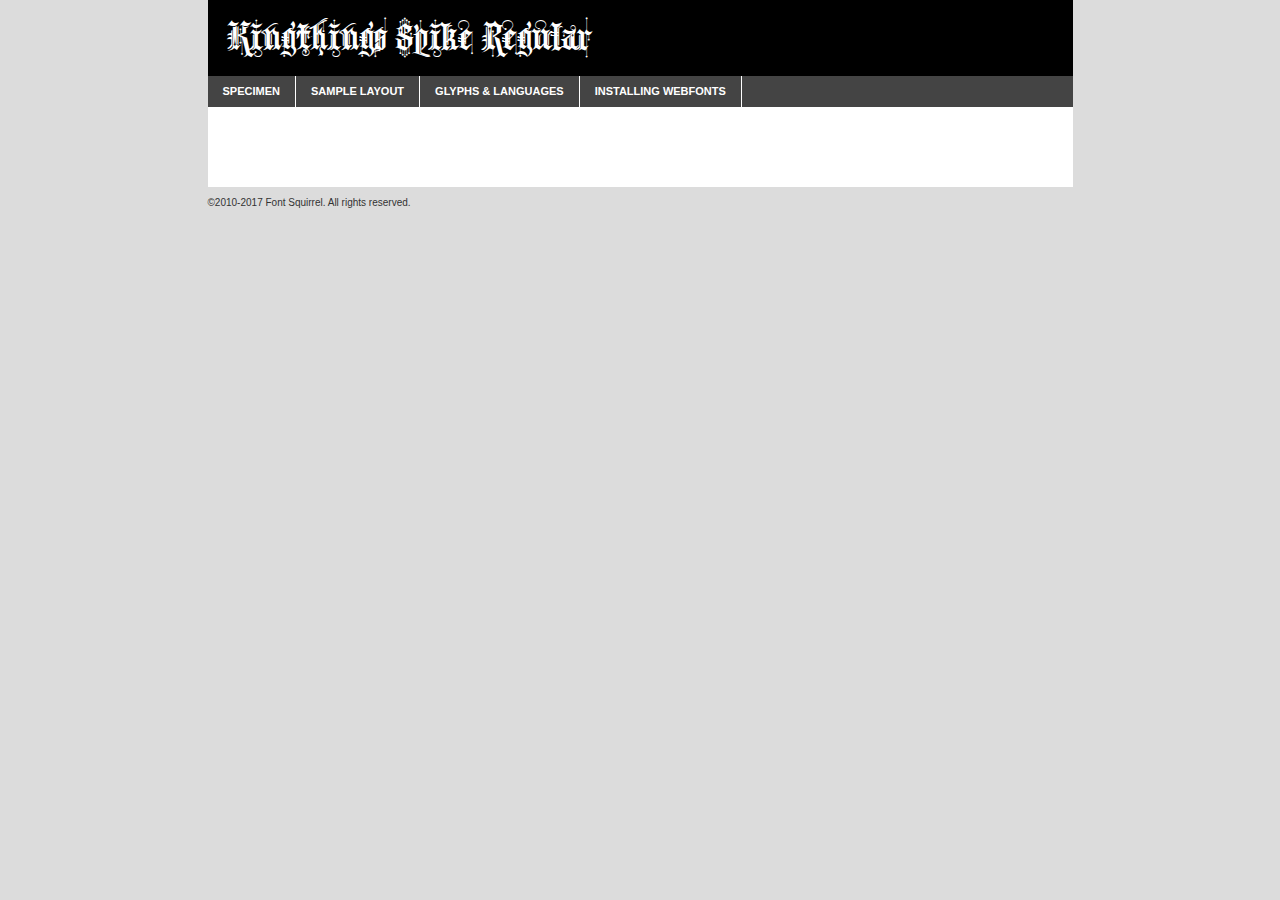
<file: webfontkit-20200526-141111/cotc-demo.html>
<!DOCTYPE html PUBLIC "-//W3C//DTD XHTML 1.0 Transitional//EN"
	"http://www.w3.org/TR/xhtml1/DTD/xhtml1-transitional.dtd">

<html xmlns="http://www.w3.org/1999/xhtml" xml:lang="en" lang="en">
<head>
	<meta http-equiv="Content-Type" content="text/html; charset=utf-8" />
	<script src="http://ajax.googleapis.com/ajax/libs/jquery/1.7.2/jquery.min.js" type="text/javascript" charset="utf-8"></script>
	<script type="text/javascript">
	(function($){$.fn.easyTabs=function(option){var param=jQuery.extend({fadeSpeed:"fast",defaultContent:1,activeClass:'active'},option);$(this).each(function(){var thisId="#"+this.id;if(param.defaultContent==''){param.defaultContent=1;}
	if(typeof param.defaultContent=="number")
	{var defaultTab=$(thisId+" .tabs li:eq("+(param.defaultContent-1)+") a").attr('href').substr(1);}else{var defaultTab=param.defaultContent;}
	$(thisId+" .tabs li a").each(function(){var tabToHide=$(this).attr('href').substr(1);$("#"+tabToHide).addClass('easytabs-tab-content');});hideAll();changeContent(defaultTab);function hideAll(){$(thisId+" .easytabs-tab-content").hide();}
	function changeContent(tabId){hideAll();$(thisId+" .tabs li").removeClass(param.activeClass);$(thisId+" .tabs li a[href=#"+tabId+"]").closest('li').addClass(param.activeClass);if(param.fadeSpeed!="none")
	{$(thisId+" #"+tabId).fadeIn(param.fadeSpeed);}else{$(thisId+" #"+tabId).show();}}
	$(thisId+" .tabs li").click(function(){var tabId=$(this).find('a').attr('href').substr(1);changeContent(tabId);return false;});});}})(jQuery);
	</script>
	<link rel="stylesheet" href="specimen_files/specimen_stylesheet.css" type="text/css" charset="utf-8" />
	<link rel="stylesheet" href="stylesheet.css" type="text/css" charset="utf-8" />

	<style type="text/css">
					body{
				font-family: 'kingthings_spikeregular';
							}
		</style>

	<title>Kingthings Spike Regular Specimen</title>
	
	
	<script type="text/javascript" charset="utf-8">
		$(document).ready(function() {
			$('#container').easyTabs({defaultContent:1});
		});
	</script>
</head>

<body>
<div id="container">
	<div id="header">
		Kingthings Spike Regular	</div>
	<ul class="tabs">
		<li><a href="#specimen">Specimen</a></li>
		<li><a href="#layout">Sample Layout</a></li>
				<li><a href="#glyphs">Glyphs &amp; Languages</a></li>
		<li><a href="#installing">Installing Webfonts</a></li>
		
	</ul>
	
	<div id="main_content">

		
			<div id="specimen">
		
				<div class="section">
					<div class="grid12 firstcol">
						<div class="huge">AaBb</div>
					</div>
				</div>
		
				<div class="section">
					<div class="glyph_range">A&#x200B;B&#x200b;C&#x200b;D&#x200b;E&#x200b;F&#x200b;G&#x200b;H&#x200b;I&#x200b;J&#x200b;K&#x200b;L&#x200b;M&#x200b;N&#x200b;O&#x200b;P&#x200b;Q&#x200b;R&#x200b;S&#x200b;T&#x200b;U&#x200b;V&#x200b;W&#x200b;X&#x200b;Y&#x200b;Z&#x200b;a&#x200b;b&#x200b;c&#x200b;d&#x200b;e&#x200b;f&#x200b;g&#x200b;h&#x200b;i&#x200b;j&#x200b;k&#x200b;l&#x200b;m&#x200b;n&#x200b;o&#x200b;p&#x200b;q&#x200b;r&#x200b;s&#x200b;t&#x200b;u&#x200b;v&#x200b;w&#x200b;x&#x200b;y&#x200b;z&#x200b;1&#x200b;2&#x200b;3&#x200b;4&#x200b;5&#x200b;6&#x200b;7&#x200b;8&#x200b;9&#x200b;0&#x200b;&amp;&#x200b;.&#x200b;,&#x200b;?&#x200b;!&#x200b;&#64;&#x200b;(&#x200b;)&#x200b;#&#x200b;$&#x200b;%&#x200b;*&#x200b;+&#x200b;-&#x200b;=&#x200b;:&#x200b;;</div>
				</div>
				<div class="section">
					<div class="grid12 firstcol">
						<table class="sample_table">
							<tr><td>10</td><td class="size10">abcdefghijklmnopqrstuvwxyzABCDEFGHIJKLMNOPQRSTUVWXYZ0123456789abcdefghijklmnopqrstuvwxyzABCDEFGHIJKLMNOPQRSTUVWXYZ0123456789abcdefghijklmnopqrstuvwxyzABCDEFGHIJKLMNOPQRSTUVWXYZ</td></tr>
							<tr><td>11</td><td class="size11">abcdefghijklmnopqrstuvwxyzABCDEFGHIJKLMNOPQRSTUVWXYZ0123456789abcdefghijklmnopqrstuvwxyzABCDEFGHIJKLMNOPQRSTUVWXYZ0123456789abcdefghijklmnopqrstuvwxyzABCDEFGHIJKLMNOPQRSTUVWXYZ</td></tr>
							<tr><td>12</td><td class="size12">abcdefghijklmnopqrstuvwxyzABCDEFGHIJKLMNOPQRSTUVWXYZ0123456789abcdefghijklmnopqrstuvwxyzABCDEFGHIJKLMNOPQRSTUVWXYZ0123456789abcdefghijklmnopqrstuvwxyzABCDEFGHIJKLMNOPQRSTUVWXYZ</td></tr>
							<tr><td>13</td><td class="size13">abcdefghijklmnopqrstuvwxyzABCDEFGHIJKLMNOPQRSTUVWXYZ0123456789abcdefghijklmnopqrstuvwxyzABCDEFGHIJKLMNOPQRSTUVWXYZ0123456789abcdefghijklmnopqrstuvwxyzABCDEFGHIJKLMNOPQRSTUVWXYZ</td></tr>
							<tr><td>14</td><td class="size14">abcdefghijklmnopqrstuvwxyzABCDEFGHIJKLMNOPQRSTUVWXYZ0123456789abcdefghijklmnopqrstuvwxyzABCDEFGHIJKLMNOPQRSTUVWXYZ0123456789abcdefghijklmnopqrstuvwxyzABCDEFGHIJKLMNOPQRSTUVWXYZ</td></tr>
							<tr><td>16</td><td class="size16">abcdefghijklmnopqrstuvwxyzABCDEFGHIJKLMNOPQRSTUVWXYZ0123456789abcdefghijklmnopqrstuvwxyzABCDEFGHIJKLMNOPQRSTUVWXYZ</td></tr>
							<tr><td>18</td><td class="size18">abcdefghijklmnopqrstuvwxyzABCDEFGHIJKLMNOPQRSTUVWXYZ0123456789abcdefghijklmnopqrstuvwxyzABCDEFGHIJKLMNOPQRSTUVWXYZ</td></tr>
							<tr><td>20</td><td class="size20">abcdefghijklmnopqrstuvwxyzABCDEFGHIJKLMNOPQRSTUVWXYZ0123456789abcdefghijklmnopqrstuvwxyzABCDEFGHIJKLMNOPQRSTUVWXYZ</td></tr>
							<tr><td>24</td><td class="size24">abcdefghijklmnopqrstuvwxyzABCDEFGHIJKLMNOPQRSTUVWXYZ0123456789abcdefghijklmnopqrstuvwxyzABCDEFGHIJKLMNOPQRSTUVWXYZ</td></tr>
							<tr><td>30</td><td class="size30">abcdefghijklmnopqrstuvwxyzABCDEFGHIJKLMNOPQRSTUVWXYZ0123456789abcdefghijklmnopqrstuvwxyzABCDEFGHIJKLMNOPQRSTUVWXYZ</td></tr>
							<tr><td>36</td><td class="size36">abcdefghijklmnopqrstuvwxyzABCDEFGHIJKLMNOPQRSTUVWXYZ0123456789abcdefghijklmnopqrstuvwxyzABCDEFGHIJKLMNOPQRSTUVWXYZ</td></tr>
							<tr><td>48</td><td class="size48">abcdefghijklmnopqrstuvwxyzABCDEFGHIJKLMNOPQRSTUVWXYZ0123456789abcdefghijklmnopqrstuvwxyzABCDEFGHIJKLMNOPQRSTUVWXYZ</td></tr>
							<tr><td>60</td><td class="size60">abcdefghijklmnopqrstuvwxyzABCDEFGHIJKLMNOPQRSTUVWXYZ0123456789abcdefghijklmnopqrstuvwxyzABCDEFGHIJKLMNOPQRSTUVWXYZ</td></tr>
							<tr><td>72</td><td class="size72">abcdefghijklmnopqrstuvwxyzABCDEFGHIJKLMNOPQRSTUVWXYZ0123456789abcdefghijklmnopqrstuvwxyzABCDEFGHIJKLMNOPQRSTUVWXYZ</td></tr>
							<tr><td>90</td><td class="size90">abcdefghijklmnopqrstuvwxyzABCDEFGHIJKLMNOPQRSTUVWXYZ0123456789abcdefghijklmnopqrstuvwxyzABCDEFGHIJKLMNOPQRSTUVWXYZ</td></tr>
						</table>
				
					</div>
			
				</div>
		
		
		
								<div class="section" id="bodycomparison">


										<div id="xheight">
				<div class="fontbody">&#x25FC;&#x25FC;&#x25FC;&#x25FC;&#x25FC;&#x25FC;&#x25FC;&#x25FC;&#x25FC;&#x25FC;&#x25FC;&#x25FC;&#x25FC;&#x25FC;&#x25FC;&#x25FC;&#x25FC;&#x25FC;&#x25FC;&#x25FC;&#x25FC;&#x25FC;&#x25FC;&#x25FC;&#x25FC;&#x25FC;&#x25FC;&#x25FC;&#x25FC;&#x25FC;&#x25FC;&#x25FC;&#x25FC;&#x25FC;&#x25FC;&#x25FC;&#x25FC;&#x25FC;&#x25FC;&#x25FC;&#x25FC;&#x25FC;&#x25FC;&#x25FC;&#x25FC;&#x25FC;&#x25FC;&#x25FC;&#x25FC;&#x25FC;&#x25FC;&#x25FC;&#x25FC;&#x25FC;&#x25FC;&#x25FC;&#x25FC;&#x25FC;&#x25FC;&#x25FC;&#x25FC;&#x25FC;&#x25FC;&#x25FC;&#x25FC;&#x25FC;&#x25FC;&#x25FC;&#x25FC;&#x25FC;&#x25FC;&#x25FC;&#x25FC;&#x25FC;&#x25FC;&#x25FC;&#x25FC;&#x25FC;&#x25FC;&#x25FC;&#x25FC;&#x25FC;&#x25FC;&#x25FC;&#x25FC;&#x25FC;&#x25FC;&#x25FC;&#x25FC;&#x25FC;&#x25FC;&#x25FC;&#x25FC;&#x25FC;&#x25FC;&#x25FC;&#x25FC;&#x25FC;&#x25FC;body</div><div class="arialbody">body</div><div class="verdanabody">body</div><div class="georgiabody">body</div></div>
										<div class="fontbody" style="z-index:1">
											body<span>Kingthings Spike Regular</span>
										</div>
										<div class="arialbody" style="z-index:1">
											body<span>Arial</span>
										</div>
										<div class="verdanabody" style="z-index:1">
											body<span>Verdana</span>
										</div>
										<div class="georgiabody" style="z-index:1">
											body<span>Georgia</span>
										</div>



								</div>
		
		
				<div class="section psample psample_row1" id="">
					
					<div class="grid2 firstcol">
						<p class="size10"><span>10.</span>Aenean lacinia bibendum nulla sed consectetur. Fusce dapibus, tellus ac cursus commodo, tortor mauris condimentum nibh, ut fermentum massa justo sit amet risus. Nullam id dolor id nibh ultricies vehicula ut id elit. Cum sociis natoque penatibus et magnis dis parturient montes, nascetur ridiculus mus. Nulla vitae elit libero, a pharetra augue.</p>
			
					</div>
					<div class="grid3">
						<p class="size11"><span>11.</span>Aenean lacinia bibendum nulla sed consectetur. Fusce dapibus, tellus ac cursus commodo, tortor mauris condimentum nibh, ut fermentum massa justo sit amet risus. Nullam id dolor id nibh ultricies vehicula ut id elit. Cum sociis natoque penatibus et magnis dis parturient montes, nascetur ridiculus mus. Nulla vitae elit libero, a pharetra augue.</p>
			
					</div>
					<div class="grid3">
						<p class="size12"><span>12.</span>Aenean lacinia bibendum nulla sed consectetur. Fusce dapibus, tellus ac cursus commodo, tortor mauris condimentum nibh, ut fermentum massa justo sit amet risus. Nullam id dolor id nibh ultricies vehicula ut id elit. Cum sociis natoque penatibus et magnis dis parturient montes, nascetur ridiculus mus. Nulla vitae elit libero, a pharetra augue.</p>
			
					</div>
					<div class="grid4">
						<p class="size13"><span>13.</span>Aenean lacinia bibendum nulla sed consectetur. Fusce dapibus, tellus ac cursus commodo, tortor mauris condimentum nibh, ut fermentum massa justo sit amet risus. Nullam id dolor id nibh ultricies vehicula ut id elit. Cum sociis natoque penatibus et magnis dis parturient montes, nascetur ridiculus mus. Nulla vitae elit libero, a pharetra augue.</p>
			
					</div>
					<div class="white_blend"></div>
					
				</div>
				<div class="section psample psample_row2" id="">
					<div class="grid3 firstcol">
						<p class="size14"><span>14.</span>Aenean lacinia bibendum nulla sed consectetur. Fusce dapibus, tellus ac cursus commodo, tortor mauris condimentum nibh, ut fermentum massa justo sit amet risus. Nullam id dolor id nibh ultricies vehicula ut id elit. Cum sociis natoque penatibus et magnis dis parturient montes, nascetur ridiculus mus. Nulla vitae elit libero, a pharetra augue.</p>
			
					</div>
					<div class="grid4">
						<p class="size16"><span>16.</span>Aenean lacinia bibendum nulla sed consectetur. Fusce dapibus, tellus ac cursus commodo, tortor mauris condimentum nibh, ut fermentum massa justo sit amet risus. Nullam id dolor id nibh ultricies vehicula ut id elit. Cum sociis natoque penatibus et magnis dis parturient montes, nascetur ridiculus mus. Nulla vitae elit libero, a pharetra augue.</p>
			
					</div>
					<div class="grid5">
						<p class="size18"><span>18.</span>Aenean lacinia bibendum nulla sed consectetur. Fusce dapibus, tellus ac cursus commodo, tortor mauris condimentum nibh, ut fermentum massa justo sit amet risus. Nullam id dolor id nibh ultricies vehicula ut id elit. Cum sociis natoque penatibus et magnis dis parturient montes, nascetur ridiculus mus. Nulla vitae elit libero, a pharetra augue.</p>
			
					</div>

					<div class="white_blend"></div>

				</div>
				
				<div class="section psample psample_row3" id="">
					<div class="grid5 firstcol">
						<p class="size20"><span>20.</span>Aenean lacinia bibendum nulla sed consectetur. Fusce dapibus, tellus ac cursus commodo, tortor mauris condimentum nibh, ut fermentum massa justo sit amet risus. Nullam id dolor id nibh ultricies vehicula ut id elit. Cum sociis natoque penatibus et magnis dis parturient montes, nascetur ridiculus mus. Nulla vitae elit libero, a pharetra augue.</p>
					</div>
					<div class="grid7">
						<p class="size24"><span>24.</span>Aenean lacinia bibendum nulla sed consectetur. Fusce dapibus, tellus ac cursus commodo, tortor mauris condimentum nibh, ut fermentum massa justo sit amet risus. Nullam id dolor id nibh ultricies vehicula ut id elit. Cum sociis natoque penatibus et magnis dis parturient montes, nascetur ridiculus mus. Nulla vitae elit libero, a pharetra augue.</p>
					</div>
					
					<div class="white_blend"></div>
					
				</div>
				
				<div class="section psample psample_row4" id="">
					<div class="grid12 firstcol">
						<p class="size30"><span>30.</span>Aenean lacinia bibendum nulla sed consectetur. Fusce dapibus, tellus ac cursus commodo, tortor mauris condimentum nibh, ut fermentum massa justo sit amet risus. Nullam id dolor id nibh ultricies vehicula ut id elit. Cum sociis natoque penatibus et magnis dis parturient montes, nascetur ridiculus mus. Nulla vitae elit libero, a pharetra augue.</p>
					</div>
					<div class="white_blend"></div>
					
				</div>
				
				
				
				<div class="section psample psample_row1 fullreverse">
					<div class="grid2 firstcol">
						<p class="size10"><span>10.</span>Aenean lacinia bibendum nulla sed consectetur. Fusce dapibus, tellus ac cursus commodo, tortor mauris condimentum nibh, ut fermentum massa justo sit amet risus. Nullam id dolor id nibh ultricies vehicula ut id elit. Cum sociis natoque penatibus et magnis dis parturient montes, nascetur ridiculus mus. Nulla vitae elit libero, a pharetra augue.</p>
			
					</div>
					<div class="grid3">
						<p class="size11"><span>11.</span>Aenean lacinia bibendum nulla sed consectetur. Fusce dapibus, tellus ac cursus commodo, tortor mauris condimentum nibh, ut fermentum massa justo sit amet risus. Nullam id dolor id nibh ultricies vehicula ut id elit. Cum sociis natoque penatibus et magnis dis parturient montes, nascetur ridiculus mus. Nulla vitae elit libero, a pharetra augue.</p>
			
					</div>
					<div class="grid3">
						<p class="size12"><span>12.</span>Aenean lacinia bibendum nulla sed consectetur. Fusce dapibus, tellus ac cursus commodo, tortor mauris condimentum nibh, ut fermentum massa justo sit amet risus. Nullam id dolor id nibh ultricies vehicula ut id elit. Cum sociis natoque penatibus et magnis dis parturient montes, nascetur ridiculus mus. Nulla vitae elit libero, a pharetra augue.</p>
			
					</div>
					<div class="grid4">
						<p class="size13"><span>13.</span>Aenean lacinia bibendum nulla sed consectetur. Fusce dapibus, tellus ac cursus commodo, tortor mauris condimentum nibh, ut fermentum massa justo sit amet risus. Nullam id dolor id nibh ultricies vehicula ut id elit. Cum sociis natoque penatibus et magnis dis parturient montes, nascetur ridiculus mus. Nulla vitae elit libero, a pharetra augue.</p>
			
					</div>
					<div class="black_blend"></div>
					
				</div>
				
				<div class="section psample psample_row2 fullreverse">
					<div class="grid3 firstcol">
						<p class="size14"><span>14.</span>Aenean lacinia bibendum nulla sed consectetur. Fusce dapibus, tellus ac cursus commodo, tortor mauris condimentum nibh, ut fermentum massa justo sit amet risus. Nullam id dolor id nibh ultricies vehicula ut id elit. Cum sociis natoque penatibus et magnis dis parturient montes, nascetur ridiculus mus. Nulla vitae elit libero, a pharetra augue.</p>
			
					</div>
					<div class="grid4">
						<p class="size16"><span>16.</span>Aenean lacinia bibendum nulla sed consectetur. Fusce dapibus, tellus ac cursus commodo, tortor mauris condimentum nibh, ut fermentum massa justo sit amet risus. Nullam id dolor id nibh ultricies vehicula ut id elit. Cum sociis natoque penatibus et magnis dis parturient montes, nascetur ridiculus mus. Nulla vitae elit libero, a pharetra augue.</p>
			
					</div>
					<div class="grid5">
						<p class="size18"><span>18.</span>Aenean lacinia bibendum nulla sed consectetur. Fusce dapibus, tellus ac cursus commodo, tortor mauris condimentum nibh, ut fermentum massa justo sit amet risus. Nullam id dolor id nibh ultricies vehicula ut id elit. Cum sociis natoque penatibus et magnis dis parturient montes, nascetur ridiculus mus. Nulla vitae elit libero, a pharetra augue.</p>
			
					</div>
					<div class="black_blend"></div>

				</div>
				
				<div class="section psample fullreverse psample_row3" id="">
					<div class="grid5 firstcol">
						<p class="size20"><span>20.</span>Aenean lacinia bibendum nulla sed consectetur. Fusce dapibus, tellus ac cursus commodo, tortor mauris condimentum nibh, ut fermentum massa justo sit amet risus. Nullam id dolor id nibh ultricies vehicula ut id elit. Cum sociis natoque penatibus et magnis dis parturient montes, nascetur ridiculus mus. Nulla vitae elit libero, a pharetra augue.</p>
					</div>
					<div class="grid7">
						<p class="size24"><span>24.</span>Aenean lacinia bibendum nulla sed consectetur. Fusce dapibus, tellus ac cursus commodo, tortor mauris condimentum nibh, ut fermentum massa justo sit amet risus. Nullam id dolor id nibh ultricies vehicula ut id elit. Cum sociis natoque penatibus et magnis dis parturient montes, nascetur ridiculus mus. Nulla vitae elit libero, a pharetra augue.</p>
					</div>
					
					<div class="black_blend"></div>
					
				</div>
				
				<div class="section psample fullreverse psample_row4" id="" style="border-bottom: 20px #000 solid;">
					<div class="grid12 firstcol">
						<p class="size30"><span>30.</span>Aenean lacinia bibendum nulla sed consectetur. Fusce dapibus, tellus ac cursus commodo, tortor mauris condimentum nibh, ut fermentum massa justo sit amet risus. Nullam id dolor id nibh ultricies vehicula ut id elit. Cum sociis natoque penatibus et magnis dis parturient montes, nascetur ridiculus mus. Nulla vitae elit libero, a pharetra augue.</p>
					</div>
					<div class="black_blend"></div>
					
				</div>
				
				
				
				
			</div>
			
			<div id="layout">
				
				<div class="section">
					
					<div class="grid12 firstcol">
						<h1>Lorem Ipsum Dolor</h1>
						<h2>Etiam porta sem malesuada magna mollis euismod</h2>
						
						<p class="byline">By <a href="#link">Aenean Lacinia</a></p>
					</div>
				</div>
				<div class="section">
					<div class="grid8 firstcol">
						<p class="large">Donec sed odio dui. Morbi leo risus, porta ac consectetur ac, vestibulum at eros. Fusce dapibus, tellus ac cursus commodo, tortor mauris condimentum nibh, ut fermentum massa justo sit amet risus. </p>

						
						<h3>Pellentesque ornare sem</h3>

						<p>Maecenas sed diam eget risus varius blandit sit amet non magna. Maecenas faucibus mollis interdum. Donec ullamcorper nulla non metus auctor fringilla. Nullam id dolor id nibh ultricies vehicula ut id elit. Nullam id dolor id nibh ultricies vehicula ut id elit. </p>

						<p>Aenean eu leo quam. Pellentesque ornare sem lacinia quam venenatis vestibulum. Lorem ipsum dolor sit amet, consectetur adipiscing elit. Cum sociis natoque penatibus et magnis dis parturient montes, nascetur ridiculus mus. </p>

						<p>Nulla vitae elit libero, a pharetra augue. Praesent commodo cursus magna, vel scelerisque nisl consectetur et. Aenean lacinia bibendum nulla sed consectetur. </p>

						<p>Nullam quis risus eget urna mollis ornare vel eu leo. Nullam quis risus eget urna mollis ornare vel eu leo. Maecenas sed diam eget risus varius blandit sit amet non magna. Donec ullamcorper nulla non metus auctor fringilla. </p>

						<h3>Cras mattis consectetur</h3>

						<p>Aenean eu leo quam. Pellentesque ornare sem lacinia quam venenatis vestibulum. Aenean lacinia bibendum nulla sed consectetur. Integer posuere erat a ante venenatis dapibus posuere velit aliquet. Cras mattis consectetur purus sit amet fermentum. </p>

						<p>Nullam id dolor id nibh ultricies vehicula ut id elit. Nullam quis risus eget urna mollis ornare vel eu leo. Cras mattis consectetur purus sit amet fermentum.</p>
					</div>
					
					<div class="grid4 sidebar">
						
						<div class="box reverse">
							<p class="last">Nullam quis risus eget urna mollis ornare vel eu leo. Donec ullamcorper nulla non metus auctor fringilla. Cras mattis consectetur purus sit amet fermentum. Sed posuere consectetur est at lobortis. Lorem ipsum dolor sit amet, consectetur adipiscing elit. </p>
						</div>
						
						<p class="caption">Maecenas sed diam eget risus varius.</p>

						<p>Vestibulum id ligula porta felis euismod semper. Integer posuere erat a ante venenatis dapibus posuere velit aliquet. Vestibulum id ligula porta felis euismod semper. Sed posuere consectetur est at lobortis. Maecenas sed diam eget risus varius blandit sit amet non magna. Fusce dapibus, tellus ac cursus commodo, tortor mauris condimentum nibh, ut fermentum massa justo sit amet risus. </p>

					

						<p>Duis mollis, est non commodo luctus, nisi erat porttitor ligula, eget lacinia odio sem nec elit. Aenean lacinia bibendum nulla sed consectetur. Vivamus sagittis lacus vel augue laoreet rutrum faucibus dolor auctor. Aenean lacinia bibendum nulla sed consectetur. Nullam quis risus eget urna mollis ornare vel eu leo. </p>

						<p>Praesent commodo cursus magna, vel scelerisque nisl consectetur et. Donec ullamcorper nulla non metus auctor fringilla. Maecenas faucibus mollis interdum. Fusce dapibus, tellus ac cursus commodo, tortor mauris condimentum nibh, ut fermentum massa justo sit amet risus. </p>

					</div>
				</div>
				
			</div>


			



		<div id="glyphs">
			<div class="section">
				<div class="grid12 firstcol">
			
				<h1>Language Support</h1>
				<p>The subset of Kingthings Spike Regular in this kit supports the following languages:<br />
			
					English, Arrernte, Bislama, Cebuano, Fijian, Gilbertese, Hmong, Ibanag, Iloko_ilokano, Interglossa_glosa, Interlingua, Lojban, Norfolk_pitcairnese, Oromo, Rotokas, Seychelles_creole, Shona, Somali, Southern_ndebele, Swahili, Swati_swazi, Tok_pisin, Warlpiri, Xhosa, Zulu, Latinbasic, Demo				</p>
				<h1>Glyph Chart</h1>
				<p>The subset of Kingthings Spike Regular in this kit includes all the glyphs listed below. Unicode entities are included above each glyph to help you insert individual characters into your layout.</p>
				<div id="glyph_chart">
			
																				 <div><p>&amp;#13;</p>&#13;</div>
																				 <div><p>&amp;#32;</p>&#32;</div>
																				 <div><p>&amp;#33;</p>&#33;</div>
																				 <div><p>&amp;#34;</p>&#34;</div>
																				 <div><p>&amp;#36;</p>&#36;</div>
																				 <div><p>&amp;#37;</p>&#37;</div>
																				 <div><p>&amp;#38;</p>&#38;</div>
																				 <div><p>&amp;#39;</p>&#39;</div>
																				 <div><p>&amp;#40;</p>&#40;</div>
																				 <div><p>&amp;#41;</p>&#41;</div>
																				 <div><p>&amp;#42;</p>&#42;</div>
																				 <div><p>&amp;#43;</p>&#43;</div>
																				 <div><p>&amp;#44;</p>&#44;</div>
																				 <div><p>&amp;#45;</p>&#45;</div>
																				 <div><p>&amp;#46;</p>&#46;</div>
																				 <div><p>&amp;#47;</p>&#47;</div>
																				 <div><p>&amp;#48;</p>&#48;</div>
																				 <div><p>&amp;#49;</p>&#49;</div>
																				 <div><p>&amp;#50;</p>&#50;</div>
																				 <div><p>&amp;#51;</p>&#51;</div>
																				 <div><p>&amp;#52;</p>&#52;</div>
																				 <div><p>&amp;#53;</p>&#53;</div>
																				 <div><p>&amp;#54;</p>&#54;</div>
																				 <div><p>&amp;#55;</p>&#55;</div>
																				 <div><p>&amp;#56;</p>&#56;</div>
																				 <div><p>&amp;#57;</p>&#57;</div>
																				 <div><p>&amp;#58;</p>&#58;</div>
																				 <div><p>&amp;#59;</p>&#59;</div>
																				 <div><p>&amp;#60;</p>&#60;</div>
																				 <div><p>&amp;#61;</p>&#61;</div>
																				 <div><p>&amp;#62;</p>&#62;</div>
																				 <div><p>&amp;#63;</p>&#63;</div>
																				 <div><p>&amp;#64;</p>&#64;</div>
																				 <div><p>&amp;#65;</p>&#65;</div>
																				 <div><p>&amp;#66;</p>&#66;</div>
																				 <div><p>&amp;#67;</p>&#67;</div>
																				 <div><p>&amp;#68;</p>&#68;</div>
																				 <div><p>&amp;#69;</p>&#69;</div>
																				 <div><p>&amp;#70;</p>&#70;</div>
																				 <div><p>&amp;#71;</p>&#71;</div>
																				 <div><p>&amp;#72;</p>&#72;</div>
																				 <div><p>&amp;#73;</p>&#73;</div>
																				 <div><p>&amp;#74;</p>&#74;</div>
																				 <div><p>&amp;#75;</p>&#75;</div>
																				 <div><p>&amp;#76;</p>&#76;</div>
																				 <div><p>&amp;#77;</p>&#77;</div>
																				 <div><p>&amp;#78;</p>&#78;</div>
																				 <div><p>&amp;#79;</p>&#79;</div>
																				 <div><p>&amp;#80;</p>&#80;</div>
																				 <div><p>&amp;#81;</p>&#81;</div>
																				 <div><p>&amp;#82;</p>&#82;</div>
																				 <div><p>&amp;#83;</p>&#83;</div>
																				 <div><p>&amp;#84;</p>&#84;</div>
																				 <div><p>&amp;#85;</p>&#85;</div>
																				 <div><p>&amp;#86;</p>&#86;</div>
																				 <div><p>&amp;#87;</p>&#87;</div>
																				 <div><p>&amp;#88;</p>&#88;</div>
																				 <div><p>&amp;#89;</p>&#89;</div>
																				 <div><p>&amp;#90;</p>&#90;</div>
																				 <div><p>&amp;#91;</p>&#91;</div>
																				 <div><p>&amp;#92;</p>&#92;</div>
																				 <div><p>&amp;#93;</p>&#93;</div>
																				 <div><p>&amp;#95;</p>&#95;</div>
																				 <div><p>&amp;#97;</p>&#97;</div>
																				 <div><p>&amp;#98;</p>&#98;</div>
																				 <div><p>&amp;#99;</p>&#99;</div>
																				 <div><p>&amp;#100;</p>&#100;</div>
																				 <div><p>&amp;#101;</p>&#101;</div>
																				 <div><p>&amp;#102;</p>&#102;</div>
																				 <div><p>&amp;#103;</p>&#103;</div>
																				 <div><p>&amp;#104;</p>&#104;</div>
																				 <div><p>&amp;#105;</p>&#105;</div>
																				 <div><p>&amp;#106;</p>&#106;</div>
																				 <div><p>&amp;#107;</p>&#107;</div>
																				 <div><p>&amp;#108;</p>&#108;</div>
																				 <div><p>&amp;#109;</p>&#109;</div>
																				 <div><p>&amp;#110;</p>&#110;</div>
																				 <div><p>&amp;#111;</p>&#111;</div>
																				 <div><p>&amp;#112;</p>&#112;</div>
																				 <div><p>&amp;#113;</p>&#113;</div>
																				 <div><p>&amp;#114;</p>&#114;</div>
																				 <div><p>&amp;#115;</p>&#115;</div>
																				 <div><p>&amp;#116;</p>&#116;</div>
																				 <div><p>&amp;#117;</p>&#117;</div>
																				 <div><p>&amp;#118;</p>&#118;</div>
																				 <div><p>&amp;#119;</p>&#119;</div>
																				 <div><p>&amp;#120;</p>&#120;</div>
																				 <div><p>&amp;#121;</p>&#121;</div>
																				 <div><p>&amp;#122;</p>&#122;</div>
																				 <div><p>&amp;#123;</p>&#123;</div>
																				 <div><p>&amp;#125;</p>&#125;</div>
																				 <div><p>&amp;#160;</p>&#160;</div>
																				 <div><p>&amp;#163;</p>&#163;</div>
																				 <div><p>&amp;#173;</p>&#173;</div>
																				 <div><p>&amp;#188;</p>&#188;</div>
																				 <div><p>&amp;#189;</p>&#189;</div>
																				 <div><p>&amp;#190;</p>&#190;</div>
																				 <div><p>&amp;#215;</p>&#215;</div>
																				 <div><p>&amp;#247;</p>&#247;</div>
																				 <div><p>&amp;#8192;</p>&#8192;</div>
																				 <div><p>&amp;#8193;</p>&#8193;</div>
																				 <div><p>&amp;#8194;</p>&#8194;</div>
																				 <div><p>&amp;#8195;</p>&#8195;</div>
																				 <div><p>&amp;#8196;</p>&#8196;</div>
																				 <div><p>&amp;#8197;</p>&#8197;</div>
																				 <div><p>&amp;#8198;</p>&#8198;</div>
																				 <div><p>&amp;#8199;</p>&#8199;</div>
																				 <div><p>&amp;#8200;</p>&#8200;</div>
																				 <div><p>&amp;#8201;</p>&#8201;</div>
																				 <div><p>&amp;#8202;</p>&#8202;</div>
																				 <div><p>&amp;#8208;</p>&#8208;</div>
																				 <div><p>&amp;#8209;</p>&#8209;</div>
																				 <div><p>&amp;#8210;</p>&#8210;</div>
																				 <div><p>&amp;#8211;</p>&#8211;</div>
																				 <div><p>&amp;#8212;</p>&#8212;</div>
																				 <div><p>&amp;#8216;</p>&#8216;</div>
																				 <div><p>&amp;#8217;</p>&#8217;</div>
																				 <div><p>&amp;#8220;</p>&#8220;</div>
																				 <div><p>&amp;#8221;</p>&#8221;</div>
																				 <div><p>&amp;#8226;</p>&#8226;</div>
																				 <div><p>&amp;#8239;</p>&#8239;</div>
																				 <div><p>&amp;#8287;</p>&#8287;</div>
																				 <div><p>&amp;#9724;</p>&#9724;</div>
																																						</div>	
				</div>
		
		
			</div>
		</div>
		
		
		<div id="specs">
			
		</div>
	
		<div id="installing">
			<div class="section">
				<div class="grid7 firstcol">
					<h1>Installing Webfonts</h1>
					
					<p>Webfonts are supported by all major browser platforms but not all in the same way. There are currently four different font formats that must be included in order to target all browsers. This includes TTF, WOFF, EOT and SVG.</p>
					
					<h2>1. Upload your webfonts</h2>
					<p>You must upload your webfont kit to your website. They should be in or near the same directory as your CSS files.</p>
					
					<h2>2. Include the webfont stylesheet</h2>
					<p>A special CSS @font-face declaration helps the various browsers select the appropriate font it needs without causing you a bunch of headaches. Learn more about this syntax by reading the <a href="https://www.fontspring.com/blog/further-hardening-of-the-bulletproof-syntax">Fontspring blog post</a> about it. The code for it is as follows:</p>


<code>
@font-face{ 
	font-family: 'MyWebFont';
	src: url('WebFont.eot');
	src: url('WebFont.eot?#iefix') format('embedded-opentype'),
	     url('WebFont.woff') format('woff'),
	     url('WebFont.ttf') format('truetype'),
	     url('WebFont.svg#webfont') format('svg');
}
</code>

	<p>We've already gone ahead and generated the code for you. All you have to do is link to the stylesheet in your HTML, like this:</p>
	<code>&lt;link rel=&quot;stylesheet&quot; href=&quot;stylesheet.css&quot; type=&quot;text/css&quot; charset=&quot;utf-8&quot; /&gt;</code>

					<h2>3. Modify your own stylesheet</h2>
					<p>To take advantage of your new fonts, you must tell your stylesheet to use them. Look at the original @font-face declaration above and find the property called "font-family." The name linked there will be what you use to reference the font. Prepend that webfont name to the font stack in the "font-family" property, inside the selector you want to change. For example:</p>
<code>p { font-family: 'WebFont', Arial, sans-serif; }</code>

<h2>4. Test</h2>
<p>Getting webfonts to work cross-browser <em>can</em> be tricky. Use the information in the sidebar to help you if you find that fonts aren't loading in a particular browser.</p>
				</div>
				
				<div class="grid5 sidebar">
					<div class="box">
						<h2>Troubleshooting<br />Font-Face Problems</h2>
						<p>Having trouble getting your webfonts to load in your new website? Here are some tips to sort out what might be the problem.</p>

						<h3>Fonts not showing in any browser</h3>

						<p>This sounds like you need to work on the plumbing. You either did not upload the fonts to the correct directory, or you did not link the fonts properly in the CSS. If you've confirmed that all this is correct and you still have a problem, take a look at your .htaccess file and see if requests are getting intercepted.</p>

						<h3>Fonts not loading in iPhone or iPad</h3>

						<p>The most common problem here is that you are serving the fonts from an IIS server. IIS refuses to serve files that have unknown MIME types. If that is the case, you must set the MIME type for SVG to "image/svg+xml" in the server settings. Follow these instructions from Microsoft if you need help.</p>

						<h3>Fonts not loading in Firefox</h3>

						<p>The primary reason for this failure? You are still using a version Firefox older than 3.5. So upgrade already! If that isn't it, then you are very likely serving fonts from a different domain. Firefox requires that all font assets be served from the same domain. Lastly it is possible that you need to add WOFF to your list of MIME types (if you are serving via IIS.)</p>

						<h3>Fonts not loading in IE</h3>

						<p>Are you looking at Internet Explorer on an actual Windows machine or are you cheating by using a service like Adobe BrowserLab? Many of these screenshot services do not render @font-face for IE. Best to test it on a real machine.</p>

						<h3>Fonts not loading in IE9</h3>

						<p>IE9, like Firefox, requires that fonts be served from the same domain as the website. Make sure that is the case.</p>
					</div>
				</div>
			</div>
			
		</div>
	
	</div>
	<div id="footer">
		<p>&copy;2010-2017 Font Squirrel. All rights reserved.</p>
	</div>
</div>
</body>
</html>
</file>
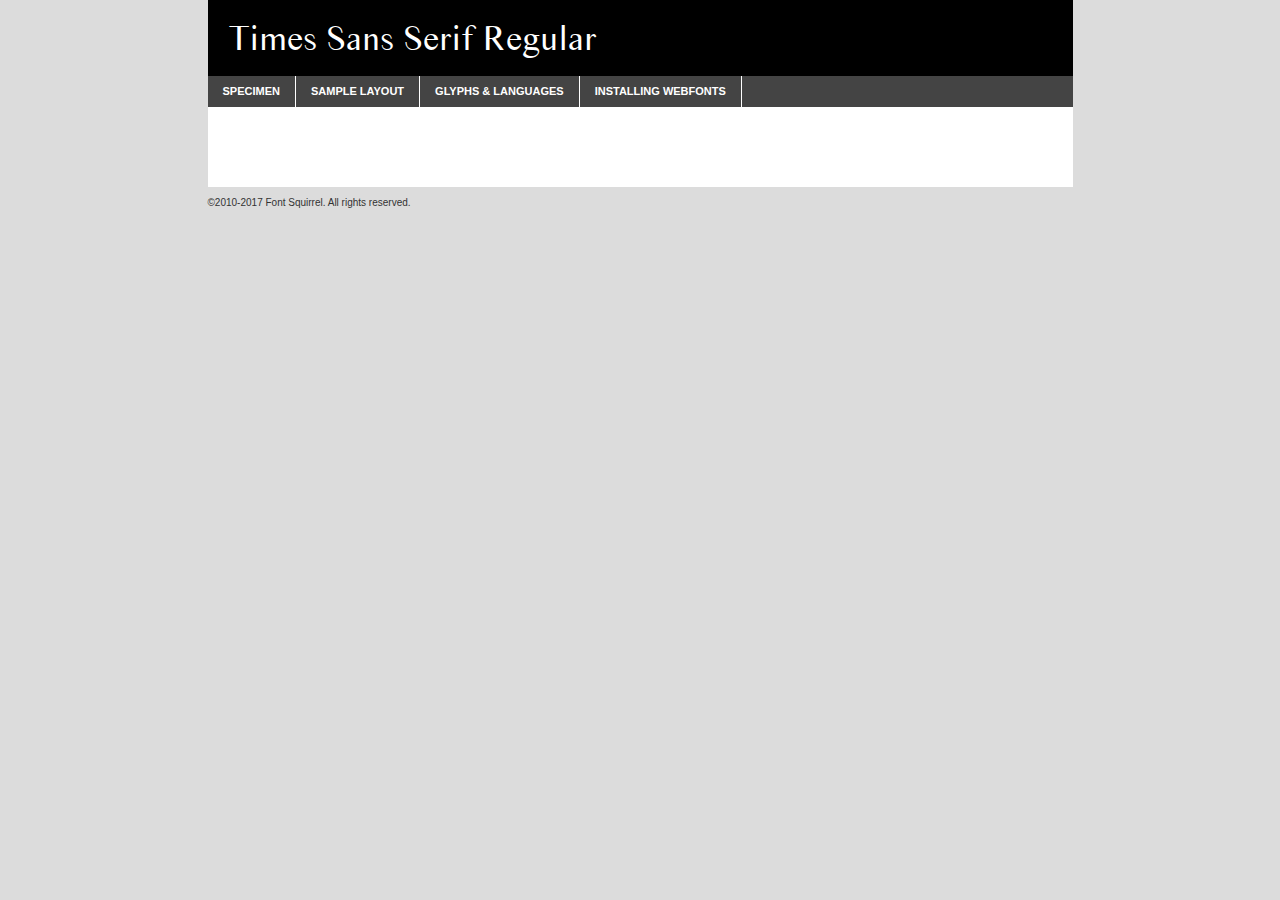
<file: webfontkit-20230806-135721/timess__-demo.html>
<!DOCTYPE html PUBLIC "-//W3C//DTD XHTML 1.0 Transitional//EN"
        "http://www.w3.org/TR/xhtml1/DTD/xhtml1-transitional.dtd">

<html xmlns="http://www.w3.org/1999/xhtml" xml:lang="en" lang="en">
<head>
    <meta http-equiv="Content-Type" content="text/html; charset=utf-8"/>
    <script src="http://ajax.googleapis.com/ajax/libs/jquery/1.7.2/jquery.min.js" type="text/javascript" charset="utf-8"></script>
    <script type="text/javascript">
		(function($) {
			$.fn.easyTabs = function(option) {
				var param = jQuery.extend({ fadeSpeed: 'fast', defaultContent: 1, activeClass: 'active' }, option);
				$(this).each(function() {
					var thisId = '#' + this.id;
					if ( param.defaultContent == '' )
					{
						param.defaultContent = 1;
					}
					if ( typeof param.defaultContent == 'number' )
					{
						var defaultTab = $(thisId + ' .tabs li:eq(' + (param.defaultContent - 1) + ') a').attr('href').substr(1);
					}
					else
					{
						var defaultTab = param.defaultContent;
					}
					$(thisId + ' .tabs li a').each(function() {
						var tabToHide = $(this).attr('href').substr(1);
						$('#' + tabToHide).addClass('easytabs-tab-content');
					});
					hideAll();
					changeContent(defaultTab);

					function hideAll() {$(thisId + ' .easytabs-tab-content').hide();}

					function changeContent(tabId)
					{
						hideAll();
						$(thisId + ' .tabs li').removeClass(param.activeClass);
						$(thisId + ' .tabs li a[href=#' + tabId + ']').closest('li').addClass(param.activeClass);
						if ( param.fadeSpeed != 'none' )
						{
							$(thisId + ' #' + tabId).fadeIn(param.fadeSpeed);
						}
						else
						{
							$(thisId + ' #' + tabId).show();
						}
					}

					$(thisId + ' .tabs li').click(function() {
						var tabId = $(this).find('a').attr('href').substr(1);
						changeContent(tabId);
						return false;
					});
				});
			}
		})(jQuery);
    </script>
    <link rel="stylesheet" href="specimen_files/specimen_stylesheet.css" type="text/css" charset="utf-8"/>
    <link rel="stylesheet" href="stylesheet.css" type="text/css" charset="utf-8"/>

    <style type="text/css">
        		body {
			font-family: 'times_sans_serifregular';
        		}

            </style>

    <title>Times Sans Serif Regular Specimen</title>


    <script type="text/javascript" charset="utf-8">
		$(document).ready(function() {
			$('#container').easyTabs({ defaultContent: 1 });
		});
    </script>
</head>

<body>
<div id="container">
    <div id="header">
		Times Sans Serif Regular    </div>
    <ul class="tabs">
        <li><a href="#specimen">Specimen</a></li>
        <li><a href="#layout">Sample Layout</a></li>
		        <li><a href="#glyphs">Glyphs &amp; Languages</a></li>
        <li><a href="#installing">Installing Webfonts</a></li>

    </ul>

    <div id="main_content">


        <div id="specimen">

            <div class="section">
                <div class="grid12 firstcol">
                    <div class="huge">AaBb</div>
                </div>
            </div>

            <div class="section">
                <div class="glyph_range">A&#x200B;B&#x200b;C&#x200b;D&#x200b;E&#x200b;F&#x200b;G&#x200b;H&#x200b;I&#x200b;J&#x200b;K&#x200b;L&#x200b;M&#x200b;N&#x200b;O&#x200b;P&#x200b;Q&#x200b;R&#x200b;S&#x200b;T&#x200b;U&#x200b;V&#x200b;W&#x200b;X&#x200b;Y&#x200b;Z&#x200b;a&#x200b;b&#x200b;c&#x200b;d&#x200b;e&#x200b;f&#x200b;g&#x200b;h&#x200b;i&#x200b;j&#x200b;k&#x200b;l&#x200b;m&#x200b;n&#x200b;o&#x200b;p&#x200b;q&#x200b;r&#x200b;s&#x200b;t&#x200b;u&#x200b;v&#x200b;w&#x200b;x&#x200b;y&#x200b;z&#x200b;1&#x200b;2&#x200b;3&#x200b;4&#x200b;5&#x200b;6&#x200b;7&#x200b;8&#x200b;9&#x200b;0&#x200b;&amp;&#x200b;.&#x200b;,&#x200b;?&#x200b;!&#x200b;&#64;&#x200b;(&#x200b;)&#x200b;#&#x200b;$&#x200b;%&#x200b;*&#x200b;+&#x200b;-&#x200b;=&#x200b;:&#x200b;;</div>
            </div>
            <div class="section">
                <div class="grid12 firstcol">
                    <table class="sample_table">
                        <tr>
                            <td>10</td>
                            <td class="size10">abcdefghijklmnopqrstuvwxyzABCDEFGHIJKLMNOPQRSTUVWXYZ0123456789abcdefghijklmnopqrstuvwxyzABCDEFGHIJKLMNOPQRSTUVWXYZ0123456789abcdefghijklmnopqrstuvwxyzABCDEFGHIJKLMNOPQRSTUVWXYZ</td>
                        </tr>
                        <tr>
                            <td>11</td>
                            <td class="size11">abcdefghijklmnopqrstuvwxyzABCDEFGHIJKLMNOPQRSTUVWXYZ0123456789abcdefghijklmnopqrstuvwxyzABCDEFGHIJKLMNOPQRSTUVWXYZ0123456789abcdefghijklmnopqrstuvwxyzABCDEFGHIJKLMNOPQRSTUVWXYZ</td>
                        </tr>
                        <tr>
                            <td>12</td>
                            <td class="size12">abcdefghijklmnopqrstuvwxyzABCDEFGHIJKLMNOPQRSTUVWXYZ0123456789abcdefghijklmnopqrstuvwxyzABCDEFGHIJKLMNOPQRSTUVWXYZ0123456789abcdefghijklmnopqrstuvwxyzABCDEFGHIJKLMNOPQRSTUVWXYZ</td>
                        </tr>
                        <tr>
                            <td>13</td>
                            <td class="size13">abcdefghijklmnopqrstuvwxyzABCDEFGHIJKLMNOPQRSTUVWXYZ0123456789abcdefghijklmnopqrstuvwxyzABCDEFGHIJKLMNOPQRSTUVWXYZ0123456789abcdefghijklmnopqrstuvwxyzABCDEFGHIJKLMNOPQRSTUVWXYZ</td>
                        </tr>
                        <tr>
                            <td>14</td>
                            <td class="size14">abcdefghijklmnopqrstuvwxyzABCDEFGHIJKLMNOPQRSTUVWXYZ0123456789abcdefghijklmnopqrstuvwxyzABCDEFGHIJKLMNOPQRSTUVWXYZ0123456789abcdefghijklmnopqrstuvwxyzABCDEFGHIJKLMNOPQRSTUVWXYZ</td>
                        </tr>
                        <tr>
                            <td>16</td>
                            <td class="size16">abcdefghijklmnopqrstuvwxyzABCDEFGHIJKLMNOPQRSTUVWXYZ0123456789abcdefghijklmnopqrstuvwxyzABCDEFGHIJKLMNOPQRSTUVWXYZ</td>
                        </tr>
                        <tr>
                            <td>18</td>
                            <td class="size18">abcdefghijklmnopqrstuvwxyzABCDEFGHIJKLMNOPQRSTUVWXYZ0123456789abcdefghijklmnopqrstuvwxyzABCDEFGHIJKLMNOPQRSTUVWXYZ</td>
                        </tr>
                        <tr>
                            <td>20</td>
                            <td class="size20">abcdefghijklmnopqrstuvwxyzABCDEFGHIJKLMNOPQRSTUVWXYZ0123456789abcdefghijklmnopqrstuvwxyzABCDEFGHIJKLMNOPQRSTUVWXYZ</td>
                        </tr>
                        <tr>
                            <td>24</td>
                            <td class="size24">abcdefghijklmnopqrstuvwxyzABCDEFGHIJKLMNOPQRSTUVWXYZ0123456789abcdefghijklmnopqrstuvwxyzABCDEFGHIJKLMNOPQRSTUVWXYZ</td>
                        </tr>
                        <tr>
                            <td>30</td>
                            <td class="size30">abcdefghijklmnopqrstuvwxyzABCDEFGHIJKLMNOPQRSTUVWXYZ0123456789abcdefghijklmnopqrstuvwxyzABCDEFGHIJKLMNOPQRSTUVWXYZ</td>
                        </tr>
                        <tr>
                            <td>36</td>
                            <td class="size36">abcdefghijklmnopqrstuvwxyzABCDEFGHIJKLMNOPQRSTUVWXYZ0123456789abcdefghijklmnopqrstuvwxyzABCDEFGHIJKLMNOPQRSTUVWXYZ</td>
                        </tr>
                        <tr>
                            <td>48</td>
                            <td class="size48">abcdefghijklmnopqrstuvwxyzABCDEFGHIJKLMNOPQRSTUVWXYZ0123456789abcdefghijklmnopqrstuvwxyzABCDEFGHIJKLMNOPQRSTUVWXYZ</td>
                        </tr>
                        <tr>
                            <td>60</td>
                            <td class="size60">abcdefghijklmnopqrstuvwxyzABCDEFGHIJKLMNOPQRSTUVWXYZ0123456789abcdefghijklmnopqrstuvwxyzABCDEFGHIJKLMNOPQRSTUVWXYZ</td>
                        </tr>
                        <tr>
                            <td>72</td>
                            <td class="size72">abcdefghijklmnopqrstuvwxyzABCDEFGHIJKLMNOPQRSTUVWXYZ0123456789abcdefghijklmnopqrstuvwxyzABCDEFGHIJKLMNOPQRSTUVWXYZ</td>
                        </tr>
                        <tr>
                            <td>90</td>
                            <td class="size90">abcdefghijklmnopqrstuvwxyzABCDEFGHIJKLMNOPQRSTUVWXYZ0123456789abcdefghijklmnopqrstuvwxyzABCDEFGHIJKLMNOPQRSTUVWXYZ</td>
                        </tr>
                    </table>

                </div>

            </div>


            <div class="section" id="bodycomparison">


                <div id="xheight">
                    <div class="fontbody">&#x25FC;&#x25FC;&#x25FC;&#x25FC;&#x25FC;&#x25FC;&#x25FC;&#x25FC;&#x25FC;&#x25FC;&#x25FC;&#x25FC;&#x25FC;&#x25FC;&#x25FC;&#x25FC;&#x25FC;&#x25FC;&#x25FC;&#x25FC;&#x25FC;&#x25FC;&#x25FC;&#x25FC;&#x25FC;&#x25FC;&#x25FC;&#x25FC;&#x25FC;&#x25FC;&#x25FC;&#x25FC;&#x25FC;&#x25FC;&#x25FC;&#x25FC;&#x25FC;&#x25FC;&#x25FC;&#x25FC;&#x25FC;&#x25FC;&#x25FC;&#x25FC;&#x25FC;&#x25FC;&#x25FC;&#x25FC;&#x25FC;&#x25FC;&#x25FC;&#x25FC;&#x25FC;&#x25FC;&#x25FC;&#x25FC;&#x25FC;&#x25FC;&#x25FC;&#x25FC;&#x25FC;&#x25FC;&#x25FC;&#x25FC;&#x25FC;&#x25FC;&#x25FC;&#x25FC;&#x25FC;&#x25FC;&#x25FC;&#x25FC;&#x25FC;&#x25FC;&#x25FC;&#x25FC;&#x25FC;&#x25FC;&#x25FC;&#x25FC;&#x25FC;&#x25FC;&#x25FC;&#x25FC;&#x25FC;&#x25FC;&#x25FC;&#x25FC;&#x25FC;&#x25FC;&#x25FC;&#x25FC;&#x25FC;&#x25FC;&#x25FC;&#x25FC;&#x25FC;&#x25FC;&#x25FC;body</div>
                    <div class="arialbody">body</div>
                    <div class="verdanabody">body</div>
                    <div class="georgiabody">body</div>
                </div>
                <div class="fontbody" style="z-index:1">
                    body<span>Times Sans Serif Regular</span>
                </div>
                <div class="arialbody" style="z-index:1">
                    body<span>Arial</span>
                </div>
                <div class="verdanabody" style="z-index:1">
                    body<span>Verdana</span>
                </div>
                <div class="georgiabody" style="z-index:1">
                    body<span>Georgia</span>
                </div>


            </div>


            <div class="section psample psample_row1" id="">

                <div class="grid2 firstcol">
                    <p class="size10"><span>10.</span>Aenean lacinia bibendum nulla sed consectetur. Fusce dapibus, tellus ac cursus commodo, tortor mauris condimentum nibh, ut fermentum massa justo sit amet risus. Nullam id dolor id nibh ultricies vehicula ut id elit. Cum sociis natoque penatibus et magnis dis parturient montes, nascetur ridiculus mus. Nulla vitae elit libero, a pharetra augue.</p>

                </div>
                <div class="grid3">
                    <p class="size11"><span>11.</span>Aenean lacinia bibendum nulla sed consectetur. Fusce dapibus, tellus ac cursus commodo, tortor mauris condimentum nibh, ut fermentum massa justo sit amet risus. Nullam id dolor id nibh ultricies vehicula ut id elit. Cum sociis natoque penatibus et magnis dis parturient montes, nascetur ridiculus mus. Nulla vitae elit libero, a pharetra augue.</p>

                </div>
                <div class="grid3">
                    <p class="size12"><span>12.</span>Aenean lacinia bibendum nulla sed consectetur. Fusce dapibus, tellus ac cursus commodo, tortor mauris condimentum nibh, ut fermentum massa justo sit amet risus. Nullam id dolor id nibh ultricies vehicula ut id elit. Cum sociis natoque penatibus et magnis dis parturient montes, nascetur ridiculus mus. Nulla vitae elit libero, a pharetra augue.</p>

                </div>
                <div class="grid4">
                    <p class="size13"><span>13.</span>Aenean lacinia bibendum nulla sed consectetur. Fusce dapibus, tellus ac cursus commodo, tortor mauris condimentum nibh, ut fermentum massa justo sit amet risus. Nullam id dolor id nibh ultricies vehicula ut id elit. Cum sociis natoque penatibus et magnis dis parturient montes, nascetur ridiculus mus. Nulla vitae elit libero, a pharetra augue.</p>

                </div>
                <div class="white_blend"></div>

            </div>
            <div class="section psample psample_row2" id="">
                <div class="grid3 firstcol">
                    <p class="size14"><span>14.</span>Aenean lacinia bibendum nulla sed consectetur. Fusce dapibus, tellus ac cursus commodo, tortor mauris condimentum nibh, ut fermentum massa justo sit amet risus. Nullam id dolor id nibh ultricies vehicula ut id elit. Cum sociis natoque penatibus et magnis dis parturient montes, nascetur ridiculus mus. Nulla vitae elit libero, a pharetra augue.</p>

                </div>
                <div class="grid4">
                    <p class="size16"><span>16.</span>Aenean lacinia bibendum nulla sed consectetur. Fusce dapibus, tellus ac cursus commodo, tortor mauris condimentum nibh, ut fermentum massa justo sit amet risus. Nullam id dolor id nibh ultricies vehicula ut id elit. Cum sociis natoque penatibus et magnis dis parturient montes, nascetur ridiculus mus. Nulla vitae elit libero, a pharetra augue.</p>

                </div>
                <div class="grid5">
                    <p class="size18"><span>18.</span>Aenean lacinia bibendum nulla sed consectetur. Fusce dapibus, tellus ac cursus commodo, tortor mauris condimentum nibh, ut fermentum massa justo sit amet risus. Nullam id dolor id nibh ultricies vehicula ut id elit. Cum sociis natoque penatibus et magnis dis parturient montes, nascetur ridiculus mus. Nulla vitae elit libero, a pharetra augue.</p>

                </div>

                <div class="white_blend"></div>

            </div>

            <div class="section psample psample_row3" id="">
                <div class="grid5 firstcol">
                    <p class="size20"><span>20.</span>Aenean lacinia bibendum nulla sed consectetur. Fusce dapibus, tellus ac cursus commodo, tortor mauris condimentum nibh, ut fermentum massa justo sit amet risus. Nullam id dolor id nibh ultricies vehicula ut id elit. Cum sociis natoque penatibus et magnis dis parturient montes, nascetur ridiculus mus. Nulla vitae elit libero, a pharetra augue.</p>
                </div>
                <div class="grid7">
                    <p class="size24"><span>24.</span>Aenean lacinia bibendum nulla sed consectetur. Fusce dapibus, tellus ac cursus commodo, tortor mauris condimentum nibh, ut fermentum massa justo sit amet risus. Nullam id dolor id nibh ultricies vehicula ut id elit. Cum sociis natoque penatibus et magnis dis parturient montes, nascetur ridiculus mus. Nulla vitae elit libero, a pharetra augue.</p>
                </div>

                <div class="white_blend"></div>

            </div>

            <div class="section psample psample_row4" id="">
                <div class="grid12 firstcol">
                    <p class="size30"><span>30.</span>Aenean lacinia bibendum nulla sed consectetur. Fusce dapibus, tellus ac cursus commodo, tortor mauris condimentum nibh, ut fermentum massa justo sit amet risus. Nullam id dolor id nibh ultricies vehicula ut id elit. Cum sociis natoque penatibus et magnis dis parturient montes, nascetur ridiculus mus. Nulla vitae elit libero, a pharetra augue.</p>
                </div>
                <div class="white_blend"></div>

            </div>


            <div class="section psample psample_row1 fullreverse">
                <div class="grid2 firstcol">
                    <p class="size10"><span>10.</span>Aenean lacinia bibendum nulla sed consectetur. Fusce dapibus, tellus ac cursus commodo, tortor mauris condimentum nibh, ut fermentum massa justo sit amet risus. Nullam id dolor id nibh ultricies vehicula ut id elit. Cum sociis natoque penatibus et magnis dis parturient montes, nascetur ridiculus mus. Nulla vitae elit libero, a pharetra augue.</p>

                </div>
                <div class="grid3">
                    <p class="size11"><span>11.</span>Aenean lacinia bibendum nulla sed consectetur. Fusce dapibus, tellus ac cursus commodo, tortor mauris condimentum nibh, ut fermentum massa justo sit amet risus. Nullam id dolor id nibh ultricies vehicula ut id elit. Cum sociis natoque penatibus et magnis dis parturient montes, nascetur ridiculus mus. Nulla vitae elit libero, a pharetra augue.</p>

                </div>
                <div class="grid3">
                    <p class="size12"><span>12.</span>Aenean lacinia bibendum nulla sed consectetur. Fusce dapibus, tellus ac cursus commodo, tortor mauris condimentum nibh, ut fermentum massa justo sit amet risus. Nullam id dolor id nibh ultricies vehicula ut id elit. Cum sociis natoque penatibus et magnis dis parturient montes, nascetur ridiculus mus. Nulla vitae elit libero, a pharetra augue.</p>

                </div>
                <div class="grid4">
                    <p class="size13"><span>13.</span>Aenean lacinia bibendum nulla sed consectetur. Fusce dapibus, tellus ac cursus commodo, tortor mauris condimentum nibh, ut fermentum massa justo sit amet risus. Nullam id dolor id nibh ultricies vehicula ut id elit. Cum sociis natoque penatibus et magnis dis parturient montes, nascetur ridiculus mus. Nulla vitae elit libero, a pharetra augue.</p>

                </div>
                <div class="black_blend"></div>

            </div>

            <div class="section psample psample_row2 fullreverse">
                <div class="grid3 firstcol">
                    <p class="size14"><span>14.</span>Aenean lacinia bibendum nulla sed consectetur. Fusce dapibus, tellus ac cursus commodo, tortor mauris condimentum nibh, ut fermentum massa justo sit amet risus. Nullam id dolor id nibh ultricies vehicula ut id elit. Cum sociis natoque penatibus et magnis dis parturient montes, nascetur ridiculus mus. Nulla vitae elit libero, a pharetra augue.</p>

                </div>
                <div class="grid4">
                    <p class="size16"><span>16.</span>Aenean lacinia bibendum nulla sed consectetur. Fusce dapibus, tellus ac cursus commodo, tortor mauris condimentum nibh, ut fermentum massa justo sit amet risus. Nullam id dolor id nibh ultricies vehicula ut id elit. Cum sociis natoque penatibus et magnis dis parturient montes, nascetur ridiculus mus. Nulla vitae elit libero, a pharetra augue.</p>

                </div>
                <div class="grid5">
                    <p class="size18"><span>18.</span>Aenean lacinia bibendum nulla sed consectetur. Fusce dapibus, tellus ac cursus commodo, tortor mauris condimentum nibh, ut fermentum massa justo sit amet risus. Nullam id dolor id nibh ultricies vehicula ut id elit. Cum sociis natoque penatibus et magnis dis parturient montes, nascetur ridiculus mus. Nulla vitae elit libero, a pharetra augue.</p>

                </div>
                <div class="black_blend"></div>

            </div>

            <div class="section psample fullreverse psample_row3" id="">
                <div class="grid5 firstcol">
                    <p class="size20"><span>20.</span>Aenean lacinia bibendum nulla sed consectetur. Fusce dapibus, tellus ac cursus commodo, tortor mauris condimentum nibh, ut fermentum massa justo sit amet risus. Nullam id dolor id nibh ultricies vehicula ut id elit. Cum sociis natoque penatibus et magnis dis parturient montes, nascetur ridiculus mus. Nulla vitae elit libero, a pharetra augue.</p>
                </div>
                <div class="grid7">
                    <p class="size24"><span>24.</span>Aenean lacinia bibendum nulla sed consectetur. Fusce dapibus, tellus ac cursus commodo, tortor mauris condimentum nibh, ut fermentum massa justo sit amet risus. Nullam id dolor id nibh ultricies vehicula ut id elit. Cum sociis natoque penatibus et magnis dis parturient montes, nascetur ridiculus mus. Nulla vitae elit libero, a pharetra augue.</p>
                </div>

                <div class="black_blend"></div>

            </div>

            <div class="section psample fullreverse psample_row4" id="" style="border-bottom: 20px #000 solid;">
                <div class="grid12 firstcol">
                    <p class="size30"><span>30.</span>Aenean lacinia bibendum nulla sed consectetur. Fusce dapibus, tellus ac cursus commodo, tortor mauris condimentum nibh, ut fermentum massa justo sit amet risus. Nullam id dolor id nibh ultricies vehicula ut id elit. Cum sociis natoque penatibus et magnis dis parturient montes, nascetur ridiculus mus. Nulla vitae elit libero, a pharetra augue.</p>
                </div>
                <div class="black_blend"></div>

            </div>


        </div>

        <div id="layout">

            <div class="section">

                <div class="grid12 firstcol">
                    <h1>Lorem Ipsum Dolor</h1>
                    <h2>Etiam porta sem malesuada magna mollis euismod</h2>

                    <p class="byline">By <a href="#link">Aenean Lacinia</a></p>
                </div>
            </div>
            <div class="section">
                <div class="grid8 firstcol">
                    <p class="large">Donec sed odio dui. Morbi leo risus, porta ac consectetur ac, vestibulum at eros. Fusce dapibus, tellus ac cursus commodo, tortor mauris condimentum nibh, ut fermentum massa justo sit amet risus. </p>


                    <h3>Pellentesque ornare sem</h3>

                    <p>Maecenas sed diam eget risus varius blandit sit amet non magna. Maecenas faucibus mollis interdum. Donec ullamcorper nulla non metus auctor fringilla. Nullam id dolor id nibh ultricies vehicula ut id elit. Nullam id dolor id nibh ultricies vehicula ut id elit. </p>

                    <p>Aenean eu leo quam. Pellentesque ornare sem lacinia quam venenatis vestibulum. Lorem ipsum dolor sit amet, consectetur adipiscing elit. Cum sociis natoque penatibus et magnis dis parturient montes, nascetur ridiculus mus. </p>

                    <p>Nulla vitae elit libero, a pharetra augue. Praesent commodo cursus magna, vel scelerisque nisl consectetur et. Aenean lacinia bibendum nulla sed consectetur. </p>

                    <p>Nullam quis risus eget urna mollis ornare vel eu leo. Nullam quis risus eget urna mollis ornare vel eu leo. Maecenas sed diam eget risus varius blandit sit amet non magna. Donec ullamcorper nulla non metus auctor fringilla. </p>

                    <h3>Cras mattis consectetur</h3>

                    <p>Aenean eu leo quam. Pellentesque ornare sem lacinia quam venenatis vestibulum. Aenean lacinia bibendum nulla sed consectetur. Integer posuere erat a ante venenatis dapibus posuere velit aliquet. Cras mattis consectetur purus sit amet fermentum. </p>

                    <p>Nullam id dolor id nibh ultricies vehicula ut id elit. Nullam quis risus eget urna mollis ornare vel eu leo. Cras mattis consectetur purus sit amet fermentum.</p>
                </div>

                <div class="grid4 sidebar">

                    <div class="box reverse">
                        <p class="last">Nullam quis risus eget urna mollis ornare vel eu leo. Donec ullamcorper nulla non metus auctor fringilla. Cras mattis consectetur purus sit amet fermentum. Sed posuere consectetur est at lobortis. Lorem ipsum dolor sit amet, consectetur adipiscing elit. </p>
                    </div>

                    <p class="caption">Maecenas sed diam eget risus varius.</p>

                    <p>Vestibulum id ligula porta felis euismod semper. Integer posuere erat a ante venenatis dapibus posuere velit aliquet. Vestibulum id ligula porta felis euismod semper. Sed posuere consectetur est at lobortis. Maecenas sed diam eget risus varius blandit sit amet non magna. Fusce dapibus, tellus ac cursus commodo, tortor mauris condimentum nibh, ut fermentum massa justo sit amet risus. </p>


                    <p>Duis mollis, est non commodo luctus, nisi erat porttitor ligula, eget lacinia odio sem nec elit. Aenean lacinia bibendum nulla sed consectetur. Vivamus sagittis lacus vel augue laoreet rutrum faucibus dolor auctor. Aenean lacinia bibendum nulla sed consectetur. Nullam quis risus eget urna mollis ornare vel eu leo. </p>

                    <p>Praesent commodo cursus magna, vel scelerisque nisl consectetur et. Donec ullamcorper nulla non metus auctor fringilla. Maecenas faucibus mollis interdum. Fusce dapibus, tellus ac cursus commodo, tortor mauris condimentum nibh, ut fermentum massa justo sit amet risus. </p>

                </div>
            </div>

        </div>


		

        <div id="glyphs">
            <div class="section">
                <div class="grid12 firstcol">

                    <h1>Language Support</h1>
                    <p>The subset of Times Sans Serif Regular in this kit supports the following languages:<br/>

						Albanian, Basque, Breton, Chamorro, Danish, Dutch, English, Faroese, Finnish, French, Frisian, Galician, German, Icelandic, Italian, Malagasy, Norwegian, Portuguese, Spanish, Alsatian, Aragonese, Arapaho, Arrernte, Asturian, Aymara, Bislama, Cebuano, Corsican, Fijian, French_creole, Genoese, Gilbertese, Greenlandic, Haitian_creole, Hiligaynon, Hmong, Hopi, Ibanag, Iloko_ilokano, Indonesian, Interglossa_glosa, Interlingua, Irish_gaelic, Jerriais, Lojban, Lombard, Luxembourgeois, Manx, Mohawk, Norfolk_pitcairnese, Occitan, Oromo, Pangasinan, Papiamento, Piedmontese, Potawatomi, Rhaeto-romance, Romansh, Rotokas, Sami_lule, Samoan, Sardinian, Scots_gaelic, Seychelles_creole, Shona, Sicilian, Somali, Southern_ndebele, Swahili, Swati_swazi, Tagalog_filipino_pilipino, Tetum, Tok_pisin, Uyghur_latinized, Volapuk, Walloon, Warlpiri, Xhosa, Yapese, Zulu, Latinbasic, Ubasic, Demo                    </p>
                    <h1>Glyph Chart</h1>
                    <p>The subset of Times Sans Serif Regular in this kit includes all the glyphs listed below. Unicode entities are included above each glyph to help you insert individual characters into your layout.</p>
                    <div id="glyph_chart">

																				                                <div><p>&amp;#13;</p>&#13;</div>
																				                                <div><p>&amp;#32;</p>&#32;</div>
																				                                <div><p>&amp;#33;</p>&#33;</div>
																				                                <div><p>&amp;#34;</p>&#34;</div>
																				                                <div><p>&amp;#35;</p>&#35;</div>
																				                                <div><p>&amp;#36;</p>&#36;</div>
																				                                <div><p>&amp;#37;</p>&#37;</div>
																				                                <div><p>&amp;#38;</p>&#38;</div>
																				                                <div><p>&amp;#39;</p>&#39;</div>
																				                                <div><p>&amp;#40;</p>&#40;</div>
																				                                <div><p>&amp;#41;</p>&#41;</div>
																				                                <div><p>&amp;#42;</p>&#42;</div>
																				                                <div><p>&amp;#43;</p>&#43;</div>
																				                                <div><p>&amp;#44;</p>&#44;</div>
																				                                <div><p>&amp;#45;</p>&#45;</div>
																				                                <div><p>&amp;#46;</p>&#46;</div>
																				                                <div><p>&amp;#47;</p>&#47;</div>
																				                                <div><p>&amp;#48;</p>&#48;</div>
																				                                <div><p>&amp;#49;</p>&#49;</div>
																				                                <div><p>&amp;#50;</p>&#50;</div>
																				                                <div><p>&amp;#51;</p>&#51;</div>
																				                                <div><p>&amp;#52;</p>&#52;</div>
																				                                <div><p>&amp;#53;</p>&#53;</div>
																				                                <div><p>&amp;#54;</p>&#54;</div>
																				                                <div><p>&amp;#55;</p>&#55;</div>
																				                                <div><p>&amp;#56;</p>&#56;</div>
																				                                <div><p>&amp;#57;</p>&#57;</div>
																				                                <div><p>&amp;#58;</p>&#58;</div>
																				                                <div><p>&amp;#59;</p>&#59;</div>
																				                                <div><p>&amp;#60;</p>&#60;</div>
																				                                <div><p>&amp;#61;</p>&#61;</div>
																				                                <div><p>&amp;#62;</p>&#62;</div>
																				                                <div><p>&amp;#63;</p>&#63;</div>
																				                                <div><p>&amp;#64;</p>&#64;</div>
																				                                <div><p>&amp;#65;</p>&#65;</div>
																				                                <div><p>&amp;#66;</p>&#66;</div>
																				                                <div><p>&amp;#67;</p>&#67;</div>
																				                                <div><p>&amp;#68;</p>&#68;</div>
																				                                <div><p>&amp;#69;</p>&#69;</div>
																				                                <div><p>&amp;#70;</p>&#70;</div>
																				                                <div><p>&amp;#71;</p>&#71;</div>
																				                                <div><p>&amp;#72;</p>&#72;</div>
																				                                <div><p>&amp;#73;</p>&#73;</div>
																				                                <div><p>&amp;#74;</p>&#74;</div>
																				                                <div><p>&amp;#75;</p>&#75;</div>
																				                                <div><p>&amp;#76;</p>&#76;</div>
																				                                <div><p>&amp;#77;</p>&#77;</div>
																				                                <div><p>&amp;#78;</p>&#78;</div>
																				                                <div><p>&amp;#79;</p>&#79;</div>
																				                                <div><p>&amp;#80;</p>&#80;</div>
																				                                <div><p>&amp;#81;</p>&#81;</div>
																				                                <div><p>&amp;#82;</p>&#82;</div>
																				                                <div><p>&amp;#83;</p>&#83;</div>
																				                                <div><p>&amp;#84;</p>&#84;</div>
																				                                <div><p>&amp;#85;</p>&#85;</div>
																				                                <div><p>&amp;#86;</p>&#86;</div>
																				                                <div><p>&amp;#87;</p>&#87;</div>
																				                                <div><p>&amp;#88;</p>&#88;</div>
																				                                <div><p>&amp;#89;</p>&#89;</div>
																				                                <div><p>&amp;#90;</p>&#90;</div>
																				                                <div><p>&amp;#91;</p>&#91;</div>
																				                                <div><p>&amp;#92;</p>&#92;</div>
																				                                <div><p>&amp;#93;</p>&#93;</div>
																				                                <div><p>&amp;#94;</p>&#94;</div>
																				                                <div><p>&amp;#95;</p>&#95;</div>
																				                                <div><p>&amp;#96;</p>&#96;</div>
																				                                <div><p>&amp;#97;</p>&#97;</div>
																				                                <div><p>&amp;#98;</p>&#98;</div>
																				                                <div><p>&amp;#99;</p>&#99;</div>
																				                                <div><p>&amp;#100;</p>&#100;</div>
																				                                <div><p>&amp;#101;</p>&#101;</div>
																				                                <div><p>&amp;#102;</p>&#102;</div>
																				                                <div><p>&amp;#103;</p>&#103;</div>
																				                                <div><p>&amp;#104;</p>&#104;</div>
																				                                <div><p>&amp;#105;</p>&#105;</div>
																				                                <div><p>&amp;#106;</p>&#106;</div>
																				                                <div><p>&amp;#107;</p>&#107;</div>
																				                                <div><p>&amp;#108;</p>&#108;</div>
																				                                <div><p>&amp;#109;</p>&#109;</div>
																				                                <div><p>&amp;#110;</p>&#110;</div>
																				                                <div><p>&amp;#111;</p>&#111;</div>
																				                                <div><p>&amp;#112;</p>&#112;</div>
																				                                <div><p>&amp;#113;</p>&#113;</div>
																				                                <div><p>&amp;#114;</p>&#114;</div>
																				                                <div><p>&amp;#115;</p>&#115;</div>
																				                                <div><p>&amp;#116;</p>&#116;</div>
																				                                <div><p>&amp;#117;</p>&#117;</div>
																				                                <div><p>&amp;#118;</p>&#118;</div>
																				                                <div><p>&amp;#119;</p>&#119;</div>
																				                                <div><p>&amp;#120;</p>&#120;</div>
																				                                <div><p>&amp;#121;</p>&#121;</div>
																				                                <div><p>&amp;#122;</p>&#122;</div>
																				                                <div><p>&amp;#123;</p>&#123;</div>
																				                                <div><p>&amp;#124;</p>&#124;</div>
																				                                <div><p>&amp;#125;</p>&#125;</div>
																				                                <div><p>&amp;#126;</p>&#126;</div>
																				                                <div><p>&amp;#160;</p>&#160;</div>
																				                                <div><p>&amp;#161;</p>&#161;</div>
																				                                <div><p>&amp;#162;</p>&#162;</div>
																				                                <div><p>&amp;#163;</p>&#163;</div>
																				                                <div><p>&amp;#164;</p>&#164;</div>
																				                                <div><p>&amp;#165;</p>&#165;</div>
																				                                <div><p>&amp;#166;</p>&#166;</div>
																				                                <div><p>&amp;#167;</p>&#167;</div>
																				                                <div><p>&amp;#168;</p>&#168;</div>
																				                                <div><p>&amp;#169;</p>&#169;</div>
																				                                <div><p>&amp;#170;</p>&#170;</div>
																				                                <div><p>&amp;#171;</p>&#171;</div>
																				                                <div><p>&amp;#172;</p>&#172;</div>
																				                                <div><p>&amp;#173;</p>&#173;</div>
																				                                <div><p>&amp;#174;</p>&#174;</div>
																				                                <div><p>&amp;#175;</p>&#175;</div>
																				                                <div><p>&amp;#176;</p>&#176;</div>
																				                                <div><p>&amp;#177;</p>&#177;</div>
																				                                <div><p>&amp;#178;</p>&#178;</div>
																				                                <div><p>&amp;#179;</p>&#179;</div>
																				                                <div><p>&amp;#180;</p>&#180;</div>
																				                                <div><p>&amp;#181;</p>&#181;</div>
																				                                <div><p>&amp;#182;</p>&#182;</div>
																				                                <div><p>&amp;#183;</p>&#183;</div>
																				                                <div><p>&amp;#184;</p>&#184;</div>
																				                                <div><p>&amp;#185;</p>&#185;</div>
																				                                <div><p>&amp;#186;</p>&#186;</div>
																				                                <div><p>&amp;#187;</p>&#187;</div>
																				                                <div><p>&amp;#188;</p>&#188;</div>
																				                                <div><p>&amp;#189;</p>&#189;</div>
																				                                <div><p>&amp;#190;</p>&#190;</div>
																				                                <div><p>&amp;#191;</p>&#191;</div>
																				                                <div><p>&amp;#192;</p>&#192;</div>
																				                                <div><p>&amp;#193;</p>&#193;</div>
																				                                <div><p>&amp;#194;</p>&#194;</div>
																				                                <div><p>&amp;#195;</p>&#195;</div>
																				                                <div><p>&amp;#196;</p>&#196;</div>
																				                                <div><p>&amp;#197;</p>&#197;</div>
																				                                <div><p>&amp;#198;</p>&#198;</div>
																				                                <div><p>&amp;#199;</p>&#199;</div>
																				                                <div><p>&amp;#200;</p>&#200;</div>
																				                                <div><p>&amp;#201;</p>&#201;</div>
																				                                <div><p>&amp;#202;</p>&#202;</div>
																				                                <div><p>&amp;#203;</p>&#203;</div>
																				                                <div><p>&amp;#204;</p>&#204;</div>
																				                                <div><p>&amp;#205;</p>&#205;</div>
																				                                <div><p>&amp;#206;</p>&#206;</div>
																				                                <div><p>&amp;#207;</p>&#207;</div>
																				                                <div><p>&amp;#208;</p>&#208;</div>
																				                                <div><p>&amp;#209;</p>&#209;</div>
																				                                <div><p>&amp;#210;</p>&#210;</div>
																				                                <div><p>&amp;#211;</p>&#211;</div>
																				                                <div><p>&amp;#212;</p>&#212;</div>
																				                                <div><p>&amp;#213;</p>&#213;</div>
																				                                <div><p>&amp;#214;</p>&#214;</div>
																				                                <div><p>&amp;#215;</p>&#215;</div>
																				                                <div><p>&amp;#216;</p>&#216;</div>
																				                                <div><p>&amp;#217;</p>&#217;</div>
																				                                <div><p>&amp;#218;</p>&#218;</div>
																				                                <div><p>&amp;#219;</p>&#219;</div>
																				                                <div><p>&amp;#220;</p>&#220;</div>
																				                                <div><p>&amp;#221;</p>&#221;</div>
																				                                <div><p>&amp;#222;</p>&#222;</div>
																				                                <div><p>&amp;#223;</p>&#223;</div>
																				                                <div><p>&amp;#224;</p>&#224;</div>
																				                                <div><p>&amp;#225;</p>&#225;</div>
																				                                <div><p>&amp;#226;</p>&#226;</div>
																				                                <div><p>&amp;#227;</p>&#227;</div>
																				                                <div><p>&amp;#228;</p>&#228;</div>
																				                                <div><p>&amp;#229;</p>&#229;</div>
																				                                <div><p>&amp;#230;</p>&#230;</div>
																				                                <div><p>&amp;#231;</p>&#231;</div>
																				                                <div><p>&amp;#232;</p>&#232;</div>
																				                                <div><p>&amp;#233;</p>&#233;</div>
																				                                <div><p>&amp;#234;</p>&#234;</div>
																				                                <div><p>&amp;#235;</p>&#235;</div>
																				                                <div><p>&amp;#236;</p>&#236;</div>
																				                                <div><p>&amp;#237;</p>&#237;</div>
																				                                <div><p>&amp;#238;</p>&#238;</div>
																				                                <div><p>&amp;#239;</p>&#239;</div>
																				                                <div><p>&amp;#240;</p>&#240;</div>
																				                                <div><p>&amp;#241;</p>&#241;</div>
																				                                <div><p>&amp;#242;</p>&#242;</div>
																				                                <div><p>&amp;#243;</p>&#243;</div>
																				                                <div><p>&amp;#244;</p>&#244;</div>
																				                                <div><p>&amp;#245;</p>&#245;</div>
																				                                <div><p>&amp;#246;</p>&#246;</div>
																				                                <div><p>&amp;#247;</p>&#247;</div>
																				                                <div><p>&amp;#248;</p>&#248;</div>
																				                                <div><p>&amp;#249;</p>&#249;</div>
																				                                <div><p>&amp;#250;</p>&#250;</div>
																				                                <div><p>&amp;#251;</p>&#251;</div>
																				                                <div><p>&amp;#252;</p>&#252;</div>
																				                                <div><p>&amp;#253;</p>&#253;</div>
																				                                <div><p>&amp;#254;</p>&#254;</div>
																				                                <div><p>&amp;#255;</p>&#255;</div>
																				                                <div><p>&amp;#338;</p>&#338;</div>
																				                                <div><p>&amp;#339;</p>&#339;</div>
																				                                <div><p>&amp;#376;</p>&#376;</div>
																				                                <div><p>&amp;#710;</p>&#710;</div>
																				                                <div><p>&amp;#732;</p>&#732;</div>
																				                                <div><p>&amp;#8192;</p>&#8192;</div>
																				                                <div><p>&amp;#8193;</p>&#8193;</div>
																				                                <div><p>&amp;#8194;</p>&#8194;</div>
																				                                <div><p>&amp;#8195;</p>&#8195;</div>
																				                                <div><p>&amp;#8196;</p>&#8196;</div>
																				                                <div><p>&amp;#8197;</p>&#8197;</div>
																				                                <div><p>&amp;#8198;</p>&#8198;</div>
																				                                <div><p>&amp;#8199;</p>&#8199;</div>
																				                                <div><p>&amp;#8200;</p>&#8200;</div>
																				                                <div><p>&amp;#8201;</p>&#8201;</div>
																				                                <div><p>&amp;#8202;</p>&#8202;</div>
																				                                <div><p>&amp;#8208;</p>&#8208;</div>
																				                                <div><p>&amp;#8209;</p>&#8209;</div>
																				                                <div><p>&amp;#8210;</p>&#8210;</div>
																				                                <div><p>&amp;#8211;</p>&#8211;</div>
																				                                <div><p>&amp;#8212;</p>&#8212;</div>
																				                                <div><p>&amp;#8216;</p>&#8216;</div>
																				                                <div><p>&amp;#8217;</p>&#8217;</div>
																				                                <div><p>&amp;#8218;</p>&#8218;</div>
																				                                <div><p>&amp;#8220;</p>&#8220;</div>
																				                                <div><p>&amp;#8221;</p>&#8221;</div>
																				                                <div><p>&amp;#8222;</p>&#8222;</div>
																				                                <div><p>&amp;#8226;</p>&#8226;</div>
																				                                <div><p>&amp;#8230;</p>&#8230;</div>
																				                                <div><p>&amp;#8239;</p>&#8239;</div>
																				                                <div><p>&amp;#8249;</p>&#8249;</div>
																				                                <div><p>&amp;#8250;</p>&#8250;</div>
																				                                <div><p>&amp;#8287;</p>&#8287;</div>
																				                                <div><p>&amp;#8364;</p>&#8364;</div>
																				                                <div><p>&amp;#8482;</p>&#8482;</div>
																				                                <div><p>&amp;#9724;</p>&#9724;</div>
																																													                    </div>
                </div>


            </div>
        </div>


        <div id="specs">

        </div>

        <div id="installing">
            <div class="section">
                <div class="grid7 firstcol">
                    <h1>Installing Webfonts</h1>

                    <p>Webfonts are supported by all major browser platforms but not all in the same way. There are currently four different font formats that must be included in order to target all browsers. This includes TTF, WOFF, EOT and SVG.</p>

                    <h2>1. Upload your webfonts</h2>
                    <p>You must upload your webfont kit to your website. They should be in or near the same directory as your CSS files.</p>

                    <h2>2. Include the webfont stylesheet</h2>
                    <p>A special CSS @font-face declaration helps the various browsers select the appropriate font it needs without causing you a bunch of headaches. Learn more about this syntax by reading the <a href="https://www.fontspring.com/blog/further-hardening-of-the-bulletproof-syntax">Fontspring blog post</a> about it. The code for it is as follows:</p>


                    <code>
                        @font-face{
                        font-family: 'MyWebFont';
                        src: url('WebFont.eot');
                        src: url('WebFont.eot?#iefix') format('embedded-opentype'),
                        url('WebFont.woff') format('woff'),
                        url('WebFont.ttf') format('truetype'),
                        url('WebFont.svg#webfont') format('svg');
                        }
                    </code>

                    <p>We've already gone ahead and generated the code for you. All you have to do is link to the stylesheet in your HTML, like this:</p>
                    <code>&lt;link rel=&quot;stylesheet&quot; href=&quot;stylesheet.css&quot; type=&quot;text/css&quot; charset=&quot;utf-8&quot; /&gt;</code>

                    <h2>3. Modify your own stylesheet</h2>
                    <p>To take advantage of your new fonts, you must tell your stylesheet to use them. Look at the original @font-face declaration above and find the property called "font-family." The name linked there will be what you use to reference the font. Prepend that webfont name to the font stack in the "font-family" property, inside the selector you want to change. For example:</p>
                    <code>p { font-family: 'WebFont', Arial, sans-serif; }</code>

                    <h2>4. Test</h2>
                    <p>Getting webfonts to work cross-browser <em>can</em> be tricky. Use the information in the sidebar to help you if you find that fonts aren't loading in a particular browser.</p>
                </div>

                <div class="grid5 sidebar">
                    <div class="box">
                        <h2>Troubleshooting<br/>Font-Face Problems</h2>
                        <p>Having trouble getting your webfonts to load in your new website? Here are some tips to sort out what might be the problem.</p>

                        <h3>Fonts not showing in any browser</h3>

                        <p>This sounds like you need to work on the plumbing. You either did not upload the fonts to the correct directory, or you did not link the fonts properly in the CSS. If you've confirmed that all this is correct and you still have a problem, take a look at your .htaccess file and see if requests are getting intercepted.</p>

                        <h3>Fonts not loading in iPhone or iPad</h3>

                        <p>The most common problem here is that you are serving the fonts from an IIS server. IIS refuses to serve files that have unknown MIME types. If that is the case, you must set the MIME type for SVG to "image/svg+xml" in the server settings. Follow these instructions from Microsoft if you need help.</p>

                        <h3>Fonts not loading in Firefox</h3>

                        <p>The primary reason for this failure? You are still using a version Firefox older than 3.5. So upgrade already! If that isn't it, then you are very likely serving fonts from a different domain. Firefox requires that all font assets be served from the same domain. Lastly it is possible that you need to add WOFF to your list of MIME types (if you are serving via IIS.)</p>

                        <h3>Fonts not loading in IE</h3>

                        <p>Are you looking at Internet Explorer on an actual Windows machine or are you cheating by using a service like Adobe BrowserLab? Many of these screenshot services do not render @font-face for IE. Best to test it on a real machine.</p>

                        <h3>Fonts not loading in IE9</h3>

                        <p>IE9, like Firefox, requires that fonts be served from the same domain as the website. Make sure that is the case.</p>
                    </div>
                </div>
            </div>

        </div>

    </div>
    <div id="footer">
        <p>&copy;2010-2017 Font Squirrel. All rights reserved.</p>
    </div>
</div>
</body>
</html>
</file>
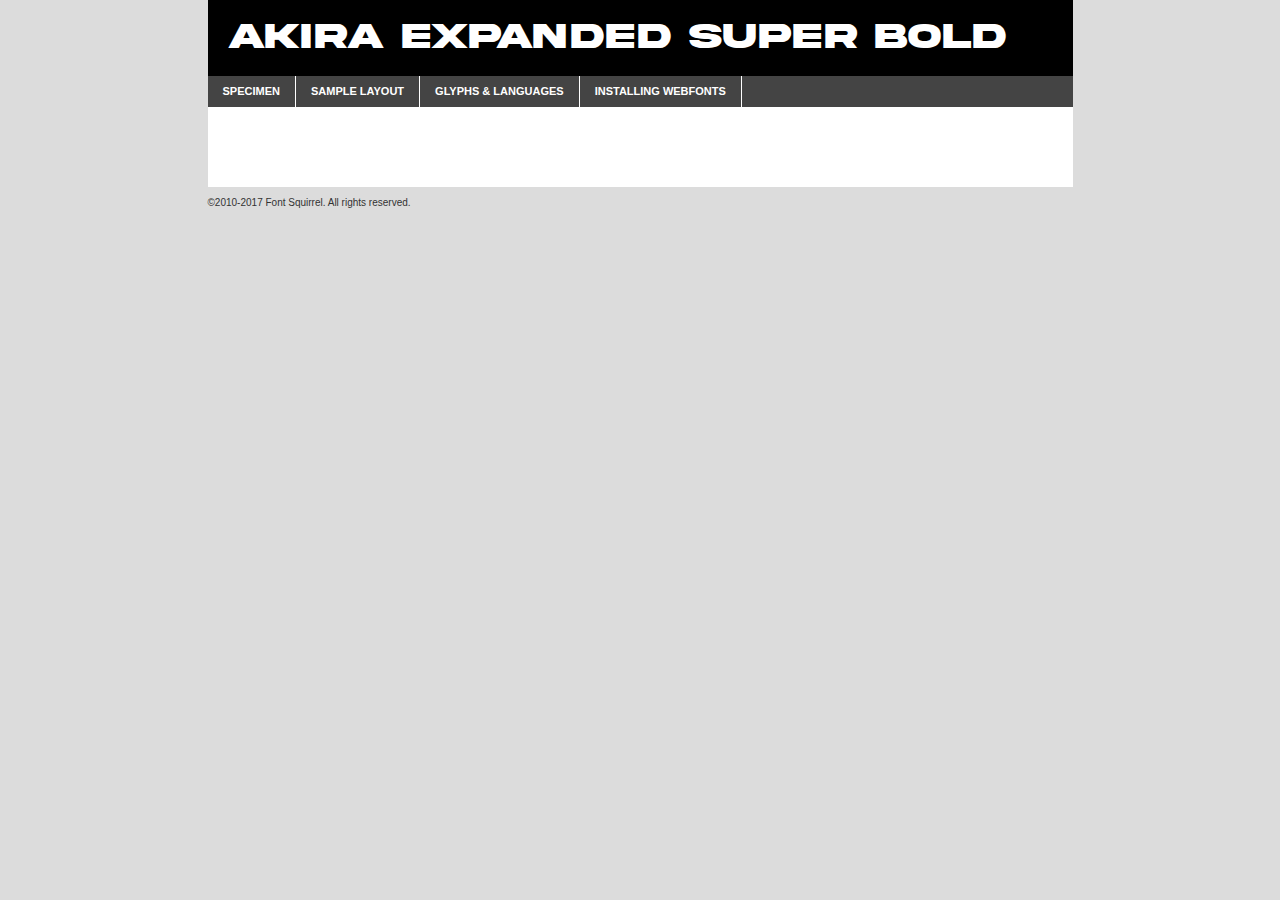
<file: webfontkit-20240810-123509/akira_expanded_demo-demo.html>
<!DOCTYPE html PUBLIC "-//W3C//DTD XHTML 1.0 Transitional//EN"
        "http://www.w3.org/TR/xhtml1/DTD/xhtml1-transitional.dtd">

<html xmlns="http://www.w3.org/1999/xhtml" xml:lang="en" lang="en">
<head>
    <meta http-equiv="Content-Type" content="text/html; charset=utf-8"/>
    <script src="http://ajax.googleapis.com/ajax/libs/jquery/1.7.2/jquery.min.js" type="text/javascript" charset="utf-8"></script>
    <script type="text/javascript">
		(function($) {
			$.fn.easyTabs = function(option) {
				var param = jQuery.extend({ fadeSpeed: 'fast', defaultContent: 1, activeClass: 'active' }, option);
				$(this).each(function() {
					var thisId = '#' + this.id;
					if ( param.defaultContent == '' )
					{
						param.defaultContent = 1;
					}
					if ( typeof param.defaultContent == 'number' )
					{
						var defaultTab = $(thisId + ' .tabs li:eq(' + (param.defaultContent - 1) + ') a').attr('href').substr(1);
					}
					else
					{
						var defaultTab = param.defaultContent;
					}
					$(thisId + ' .tabs li a').each(function() {
						var tabToHide = $(this).attr('href').substr(1);
						$('#' + tabToHide).addClass('easytabs-tab-content');
					});
					hideAll();
					changeContent(defaultTab);

					function hideAll() {$(thisId + ' .easytabs-tab-content').hide();}

					function changeContent(tabId)
					{
						hideAll();
						$(thisId + ' .tabs li').removeClass(param.activeClass);
						$(thisId + ' .tabs li a[href=#' + tabId + ']').closest('li').addClass(param.activeClass);
						if ( param.fadeSpeed != 'none' )
						{
							$(thisId + ' #' + tabId).fadeIn(param.fadeSpeed);
						}
						else
						{
							$(thisId + ' #' + tabId).show();
						}
					}

					$(thisId + ' .tabs li').click(function() {
						var tabId = $(this).find('a').attr('href').substr(1);
						changeContent(tabId);
						return false;
					});
				});
			}
		})(jQuery);
    </script>
    <link rel="stylesheet" href="specimen_files/specimen_stylesheet.css" type="text/css" charset="utf-8"/>
    <link rel="stylesheet" href="stylesheet.css" type="text/css" charset="utf-8"/>

    <style type="text/css">
        		body {
			font-family: 'akira_expandedsuper_bold';
        		}

            </style>

    <title>Akira Expanded Super Bold Specimen</title>


    <script type="text/javascript" charset="utf-8">
		$(document).ready(function() {
			$('#container').easyTabs({ defaultContent: 1 });
		});
    </script>
</head>

<body>
<div id="container">
    <div id="header">
		Akira Expanded Super Bold    </div>
    <ul class="tabs">
        <li><a href="#specimen">Specimen</a></li>
        <li><a href="#layout">Sample Layout</a></li>
		        <li><a href="#glyphs">Glyphs &amp; Languages</a></li>
        <li><a href="#installing">Installing Webfonts</a></li>

    </ul>

    <div id="main_content">


        <div id="specimen">

            <div class="section">
                <div class="grid12 firstcol">
                    <div class="huge">AaBb</div>
                </div>
            </div>

            <div class="section">
                <div class="glyph_range">A&#x200B;B&#x200b;C&#x200b;D&#x200b;E&#x200b;F&#x200b;G&#x200b;H&#x200b;I&#x200b;J&#x200b;K&#x200b;L&#x200b;M&#x200b;N&#x200b;O&#x200b;P&#x200b;Q&#x200b;R&#x200b;S&#x200b;T&#x200b;U&#x200b;V&#x200b;W&#x200b;X&#x200b;Y&#x200b;Z&#x200b;a&#x200b;b&#x200b;c&#x200b;d&#x200b;e&#x200b;f&#x200b;g&#x200b;h&#x200b;i&#x200b;j&#x200b;k&#x200b;l&#x200b;m&#x200b;n&#x200b;o&#x200b;p&#x200b;q&#x200b;r&#x200b;s&#x200b;t&#x200b;u&#x200b;v&#x200b;w&#x200b;x&#x200b;y&#x200b;z&#x200b;1&#x200b;2&#x200b;3&#x200b;4&#x200b;5&#x200b;6&#x200b;7&#x200b;8&#x200b;9&#x200b;0&#x200b;&amp;&#x200b;.&#x200b;,&#x200b;?&#x200b;!&#x200b;&#64;&#x200b;(&#x200b;)&#x200b;#&#x200b;$&#x200b;%&#x200b;*&#x200b;+&#x200b;-&#x200b;=&#x200b;:&#x200b;;</div>
            </div>
            <div class="section">
                <div class="grid12 firstcol">
                    <table class="sample_table">
                        <tr>
                            <td>10</td>
                            <td class="size10">abcdefghijklmnopqrstuvwxyzABCDEFGHIJKLMNOPQRSTUVWXYZ0123456789abcdefghijklmnopqrstuvwxyzABCDEFGHIJKLMNOPQRSTUVWXYZ0123456789abcdefghijklmnopqrstuvwxyzABCDEFGHIJKLMNOPQRSTUVWXYZ</td>
                        </tr>
                        <tr>
                            <td>11</td>
                            <td class="size11">abcdefghijklmnopqrstuvwxyzABCDEFGHIJKLMNOPQRSTUVWXYZ0123456789abcdefghijklmnopqrstuvwxyzABCDEFGHIJKLMNOPQRSTUVWXYZ0123456789abcdefghijklmnopqrstuvwxyzABCDEFGHIJKLMNOPQRSTUVWXYZ</td>
                        </tr>
                        <tr>
                            <td>12</td>
                            <td class="size12">abcdefghijklmnopqrstuvwxyzABCDEFGHIJKLMNOPQRSTUVWXYZ0123456789abcdefghijklmnopqrstuvwxyzABCDEFGHIJKLMNOPQRSTUVWXYZ0123456789abcdefghijklmnopqrstuvwxyzABCDEFGHIJKLMNOPQRSTUVWXYZ</td>
                        </tr>
                        <tr>
                            <td>13</td>
                            <td class="size13">abcdefghijklmnopqrstuvwxyzABCDEFGHIJKLMNOPQRSTUVWXYZ0123456789abcdefghijklmnopqrstuvwxyzABCDEFGHIJKLMNOPQRSTUVWXYZ0123456789abcdefghijklmnopqrstuvwxyzABCDEFGHIJKLMNOPQRSTUVWXYZ</td>
                        </tr>
                        <tr>
                            <td>14</td>
                            <td class="size14">abcdefghijklmnopqrstuvwxyzABCDEFGHIJKLMNOPQRSTUVWXYZ0123456789abcdefghijklmnopqrstuvwxyzABCDEFGHIJKLMNOPQRSTUVWXYZ0123456789abcdefghijklmnopqrstuvwxyzABCDEFGHIJKLMNOPQRSTUVWXYZ</td>
                        </tr>
                        <tr>
                            <td>16</td>
                            <td class="size16">abcdefghijklmnopqrstuvwxyzABCDEFGHIJKLMNOPQRSTUVWXYZ0123456789abcdefghijklmnopqrstuvwxyzABCDEFGHIJKLMNOPQRSTUVWXYZ</td>
                        </tr>
                        <tr>
                            <td>18</td>
                            <td class="size18">abcdefghijklmnopqrstuvwxyzABCDEFGHIJKLMNOPQRSTUVWXYZ0123456789abcdefghijklmnopqrstuvwxyzABCDEFGHIJKLMNOPQRSTUVWXYZ</td>
                        </tr>
                        <tr>
                            <td>20</td>
                            <td class="size20">abcdefghijklmnopqrstuvwxyzABCDEFGHIJKLMNOPQRSTUVWXYZ0123456789abcdefghijklmnopqrstuvwxyzABCDEFGHIJKLMNOPQRSTUVWXYZ</td>
                        </tr>
                        <tr>
                            <td>24</td>
                            <td class="size24">abcdefghijklmnopqrstuvwxyzABCDEFGHIJKLMNOPQRSTUVWXYZ0123456789abcdefghijklmnopqrstuvwxyzABCDEFGHIJKLMNOPQRSTUVWXYZ</td>
                        </tr>
                        <tr>
                            <td>30</td>
                            <td class="size30">abcdefghijklmnopqrstuvwxyzABCDEFGHIJKLMNOPQRSTUVWXYZ0123456789abcdefghijklmnopqrstuvwxyzABCDEFGHIJKLMNOPQRSTUVWXYZ</td>
                        </tr>
                        <tr>
                            <td>36</td>
                            <td class="size36">abcdefghijklmnopqrstuvwxyzABCDEFGHIJKLMNOPQRSTUVWXYZ0123456789abcdefghijklmnopqrstuvwxyzABCDEFGHIJKLMNOPQRSTUVWXYZ</td>
                        </tr>
                        <tr>
                            <td>48</td>
                            <td class="size48">abcdefghijklmnopqrstuvwxyzABCDEFGHIJKLMNOPQRSTUVWXYZ0123456789abcdefghijklmnopqrstuvwxyzABCDEFGHIJKLMNOPQRSTUVWXYZ</td>
                        </tr>
                        <tr>
                            <td>60</td>
                            <td class="size60">abcdefghijklmnopqrstuvwxyzABCDEFGHIJKLMNOPQRSTUVWXYZ0123456789abcdefghijklmnopqrstuvwxyzABCDEFGHIJKLMNOPQRSTUVWXYZ</td>
                        </tr>
                        <tr>
                            <td>72</td>
                            <td class="size72">abcdefghijklmnopqrstuvwxyzABCDEFGHIJKLMNOPQRSTUVWXYZ0123456789abcdefghijklmnopqrstuvwxyzABCDEFGHIJKLMNOPQRSTUVWXYZ</td>
                        </tr>
                        <tr>
                            <td>90</td>
                            <td class="size90">abcdefghijklmnopqrstuvwxyzABCDEFGHIJKLMNOPQRSTUVWXYZ0123456789abcdefghijklmnopqrstuvwxyzABCDEFGHIJKLMNOPQRSTUVWXYZ</td>
                        </tr>
                    </table>

                </div>

            </div>


            <div class="section" id="bodycomparison">


                <div id="xheight">
                    <div class="fontbody">&#x25FC;&#x25FC;&#x25FC;&#x25FC;&#x25FC;&#x25FC;&#x25FC;&#x25FC;&#x25FC;&#x25FC;&#x25FC;&#x25FC;&#x25FC;&#x25FC;&#x25FC;&#x25FC;&#x25FC;&#x25FC;&#x25FC;&#x25FC;&#x25FC;&#x25FC;&#x25FC;&#x25FC;&#x25FC;&#x25FC;&#x25FC;&#x25FC;&#x25FC;&#x25FC;&#x25FC;&#x25FC;&#x25FC;&#x25FC;&#x25FC;&#x25FC;&#x25FC;&#x25FC;&#x25FC;&#x25FC;&#x25FC;&#x25FC;&#x25FC;&#x25FC;&#x25FC;&#x25FC;&#x25FC;&#x25FC;&#x25FC;&#x25FC;&#x25FC;&#x25FC;&#x25FC;&#x25FC;&#x25FC;&#x25FC;&#x25FC;&#x25FC;&#x25FC;&#x25FC;&#x25FC;&#x25FC;&#x25FC;&#x25FC;&#x25FC;&#x25FC;&#x25FC;&#x25FC;&#x25FC;&#x25FC;&#x25FC;&#x25FC;&#x25FC;&#x25FC;&#x25FC;&#x25FC;&#x25FC;&#x25FC;&#x25FC;&#x25FC;&#x25FC;&#x25FC;&#x25FC;&#x25FC;&#x25FC;&#x25FC;&#x25FC;&#x25FC;&#x25FC;&#x25FC;&#x25FC;&#x25FC;&#x25FC;&#x25FC;&#x25FC;&#x25FC;&#x25FC;&#x25FC;&#x25FC;body</div>
                    <div class="arialbody">body</div>
                    <div class="verdanabody">body</div>
                    <div class="georgiabody">body</div>
                </div>
                <div class="fontbody" style="z-index:1">
                    body<span>Akira Expanded Super Bold</span>
                </div>
                <div class="arialbody" style="z-index:1">
                    body<span>Arial</span>
                </div>
                <div class="verdanabody" style="z-index:1">
                    body<span>Verdana</span>
                </div>
                <div class="georgiabody" style="z-index:1">
                    body<span>Georgia</span>
                </div>


            </div>


            <div class="section psample psample_row1" id="">

                <div class="grid2 firstcol">
                    <p class="size10"><span>10.</span>Aenean lacinia bibendum nulla sed consectetur. Fusce dapibus, tellus ac cursus commodo, tortor mauris condimentum nibh, ut fermentum massa justo sit amet risus. Nullam id dolor id nibh ultricies vehicula ut id elit. Cum sociis natoque penatibus et magnis dis parturient montes, nascetur ridiculus mus. Nulla vitae elit libero, a pharetra augue.</p>

                </div>
                <div class="grid3">
                    <p class="size11"><span>11.</span>Aenean lacinia bibendum nulla sed consectetur. Fusce dapibus, tellus ac cursus commodo, tortor mauris condimentum nibh, ut fermentum massa justo sit amet risus. Nullam id dolor id nibh ultricies vehicula ut id elit. Cum sociis natoque penatibus et magnis dis parturient montes, nascetur ridiculus mus. Nulla vitae elit libero, a pharetra augue.</p>

                </div>
                <div class="grid3">
                    <p class="size12"><span>12.</span>Aenean lacinia bibendum nulla sed consectetur. Fusce dapibus, tellus ac cursus commodo, tortor mauris condimentum nibh, ut fermentum massa justo sit amet risus. Nullam id dolor id nibh ultricies vehicula ut id elit. Cum sociis natoque penatibus et magnis dis parturient montes, nascetur ridiculus mus. Nulla vitae elit libero, a pharetra augue.</p>

                </div>
                <div class="grid4">
                    <p class="size13"><span>13.</span>Aenean lacinia bibendum nulla sed consectetur. Fusce dapibus, tellus ac cursus commodo, tortor mauris condimentum nibh, ut fermentum massa justo sit amet risus. Nullam id dolor id nibh ultricies vehicula ut id elit. Cum sociis natoque penatibus et magnis dis parturient montes, nascetur ridiculus mus. Nulla vitae elit libero, a pharetra augue.</p>

                </div>
                <div class="white_blend"></div>

            </div>
            <div class="section psample psample_row2" id="">
                <div class="grid3 firstcol">
                    <p class="size14"><span>14.</span>Aenean lacinia bibendum nulla sed consectetur. Fusce dapibus, tellus ac cursus commodo, tortor mauris condimentum nibh, ut fermentum massa justo sit amet risus. Nullam id dolor id nibh ultricies vehicula ut id elit. Cum sociis natoque penatibus et magnis dis parturient montes, nascetur ridiculus mus. Nulla vitae elit libero, a pharetra augue.</p>

                </div>
                <div class="grid4">
                    <p class="size16"><span>16.</span>Aenean lacinia bibendum nulla sed consectetur. Fusce dapibus, tellus ac cursus commodo, tortor mauris condimentum nibh, ut fermentum massa justo sit amet risus. Nullam id dolor id nibh ultricies vehicula ut id elit. Cum sociis natoque penatibus et magnis dis parturient montes, nascetur ridiculus mus. Nulla vitae elit libero, a pharetra augue.</p>

                </div>
                <div class="grid5">
                    <p class="size18"><span>18.</span>Aenean lacinia bibendum nulla sed consectetur. Fusce dapibus, tellus ac cursus commodo, tortor mauris condimentum nibh, ut fermentum massa justo sit amet risus. Nullam id dolor id nibh ultricies vehicula ut id elit. Cum sociis natoque penatibus et magnis dis parturient montes, nascetur ridiculus mus. Nulla vitae elit libero, a pharetra augue.</p>

                </div>

                <div class="white_blend"></div>

            </div>

            <div class="section psample psample_row3" id="">
                <div class="grid5 firstcol">
                    <p class="size20"><span>20.</span>Aenean lacinia bibendum nulla sed consectetur. Fusce dapibus, tellus ac cursus commodo, tortor mauris condimentum nibh, ut fermentum massa justo sit amet risus. Nullam id dolor id nibh ultricies vehicula ut id elit. Cum sociis natoque penatibus et magnis dis parturient montes, nascetur ridiculus mus. Nulla vitae elit libero, a pharetra augue.</p>
                </div>
                <div class="grid7">
                    <p class="size24"><span>24.</span>Aenean lacinia bibendum nulla sed consectetur. Fusce dapibus, tellus ac cursus commodo, tortor mauris condimentum nibh, ut fermentum massa justo sit amet risus. Nullam id dolor id nibh ultricies vehicula ut id elit. Cum sociis natoque penatibus et magnis dis parturient montes, nascetur ridiculus mus. Nulla vitae elit libero, a pharetra augue.</p>
                </div>

                <div class="white_blend"></div>

            </div>

            <div class="section psample psample_row4" id="">
                <div class="grid12 firstcol">
                    <p class="size30"><span>30.</span>Aenean lacinia bibendum nulla sed consectetur. Fusce dapibus, tellus ac cursus commodo, tortor mauris condimentum nibh, ut fermentum massa justo sit amet risus. Nullam id dolor id nibh ultricies vehicula ut id elit. Cum sociis natoque penatibus et magnis dis parturient montes, nascetur ridiculus mus. Nulla vitae elit libero, a pharetra augue.</p>
                </div>
                <div class="white_blend"></div>

            </div>


            <div class="section psample psample_row1 fullreverse">
                <div class="grid2 firstcol">
                    <p class="size10"><span>10.</span>Aenean lacinia bibendum nulla sed consectetur. Fusce dapibus, tellus ac cursus commodo, tortor mauris condimentum nibh, ut fermentum massa justo sit amet risus. Nullam id dolor id nibh ultricies vehicula ut id elit. Cum sociis natoque penatibus et magnis dis parturient montes, nascetur ridiculus mus. Nulla vitae elit libero, a pharetra augue.</p>

                </div>
                <div class="grid3">
                    <p class="size11"><span>11.</span>Aenean lacinia bibendum nulla sed consectetur. Fusce dapibus, tellus ac cursus commodo, tortor mauris condimentum nibh, ut fermentum massa justo sit amet risus. Nullam id dolor id nibh ultricies vehicula ut id elit. Cum sociis natoque penatibus et magnis dis parturient montes, nascetur ridiculus mus. Nulla vitae elit libero, a pharetra augue.</p>

                </div>
                <div class="grid3">
                    <p class="size12"><span>12.</span>Aenean lacinia bibendum nulla sed consectetur. Fusce dapibus, tellus ac cursus commodo, tortor mauris condimentum nibh, ut fermentum massa justo sit amet risus. Nullam id dolor id nibh ultricies vehicula ut id elit. Cum sociis natoque penatibus et magnis dis parturient montes, nascetur ridiculus mus. Nulla vitae elit libero, a pharetra augue.</p>

                </div>
                <div class="grid4">
                    <p class="size13"><span>13.</span>Aenean lacinia bibendum nulla sed consectetur. Fusce dapibus, tellus ac cursus commodo, tortor mauris condimentum nibh, ut fermentum massa justo sit amet risus. Nullam id dolor id nibh ultricies vehicula ut id elit. Cum sociis natoque penatibus et magnis dis parturient montes, nascetur ridiculus mus. Nulla vitae elit libero, a pharetra augue.</p>

                </div>
                <div class="black_blend"></div>

            </div>

            <div class="section psample psample_row2 fullreverse">
                <div class="grid3 firstcol">
                    <p class="size14"><span>14.</span>Aenean lacinia bibendum nulla sed consectetur. Fusce dapibus, tellus ac cursus commodo, tortor mauris condimentum nibh, ut fermentum massa justo sit amet risus. Nullam id dolor id nibh ultricies vehicula ut id elit. Cum sociis natoque penatibus et magnis dis parturient montes, nascetur ridiculus mus. Nulla vitae elit libero, a pharetra augue.</p>

                </div>
                <div class="grid4">
                    <p class="size16"><span>16.</span>Aenean lacinia bibendum nulla sed consectetur. Fusce dapibus, tellus ac cursus commodo, tortor mauris condimentum nibh, ut fermentum massa justo sit amet risus. Nullam id dolor id nibh ultricies vehicula ut id elit. Cum sociis natoque penatibus et magnis dis parturient montes, nascetur ridiculus mus. Nulla vitae elit libero, a pharetra augue.</p>

                </div>
                <div class="grid5">
                    <p class="size18"><span>18.</span>Aenean lacinia bibendum nulla sed consectetur. Fusce dapibus, tellus ac cursus commodo, tortor mauris condimentum nibh, ut fermentum massa justo sit amet risus. Nullam id dolor id nibh ultricies vehicula ut id elit. Cum sociis natoque penatibus et magnis dis parturient montes, nascetur ridiculus mus. Nulla vitae elit libero, a pharetra augue.</p>

                </div>
                <div class="black_blend"></div>

            </div>

            <div class="section psample fullreverse psample_row3" id="">
                <div class="grid5 firstcol">
                    <p class="size20"><span>20.</span>Aenean lacinia bibendum nulla sed consectetur. Fusce dapibus, tellus ac cursus commodo, tortor mauris condimentum nibh, ut fermentum massa justo sit amet risus. Nullam id dolor id nibh ultricies vehicula ut id elit. Cum sociis natoque penatibus et magnis dis parturient montes, nascetur ridiculus mus. Nulla vitae elit libero, a pharetra augue.</p>
                </div>
                <div class="grid7">
                    <p class="size24"><span>24.</span>Aenean lacinia bibendum nulla sed consectetur. Fusce dapibus, tellus ac cursus commodo, tortor mauris condimentum nibh, ut fermentum massa justo sit amet risus. Nullam id dolor id nibh ultricies vehicula ut id elit. Cum sociis natoque penatibus et magnis dis parturient montes, nascetur ridiculus mus. Nulla vitae elit libero, a pharetra augue.</p>
                </div>

                <div class="black_blend"></div>

            </div>

            <div class="section psample fullreverse psample_row4" id="" style="border-bottom: 20px #000 solid;">
                <div class="grid12 firstcol">
                    <p class="size30"><span>30.</span>Aenean lacinia bibendum nulla sed consectetur. Fusce dapibus, tellus ac cursus commodo, tortor mauris condimentum nibh, ut fermentum massa justo sit amet risus. Nullam id dolor id nibh ultricies vehicula ut id elit. Cum sociis natoque penatibus et magnis dis parturient montes, nascetur ridiculus mus. Nulla vitae elit libero, a pharetra augue.</p>
                </div>
                <div class="black_blend"></div>

            </div>


        </div>

        <div id="layout">

            <div class="section">

                <div class="grid12 firstcol">
                    <h1>Lorem Ipsum Dolor</h1>
                    <h2>Etiam porta sem malesuada magna mollis euismod</h2>

                    <p class="byline">By <a href="#link">Aenean Lacinia</a></p>
                </div>
            </div>
            <div class="section">
                <div class="grid8 firstcol">
                    <p class="large">Donec sed odio dui. Morbi leo risus, porta ac consectetur ac, vestibulum at eros. Fusce dapibus, tellus ac cursus commodo, tortor mauris condimentum nibh, ut fermentum massa justo sit amet risus. </p>


                    <h3>Pellentesque ornare sem</h3>

                    <p>Maecenas sed diam eget risus varius blandit sit amet non magna. Maecenas faucibus mollis interdum. Donec ullamcorper nulla non metus auctor fringilla. Nullam id dolor id nibh ultricies vehicula ut id elit. Nullam id dolor id nibh ultricies vehicula ut id elit. </p>

                    <p>Aenean eu leo quam. Pellentesque ornare sem lacinia quam venenatis vestibulum. Lorem ipsum dolor sit amet, consectetur adipiscing elit. Cum sociis natoque penatibus et magnis dis parturient montes, nascetur ridiculus mus. </p>

                    <p>Nulla vitae elit libero, a pharetra augue. Praesent commodo cursus magna, vel scelerisque nisl consectetur et. Aenean lacinia bibendum nulla sed consectetur. </p>

                    <p>Nullam quis risus eget urna mollis ornare vel eu leo. Nullam quis risus eget urna mollis ornare vel eu leo. Maecenas sed diam eget risus varius blandit sit amet non magna. Donec ullamcorper nulla non metus auctor fringilla. </p>

                    <h3>Cras mattis consectetur</h3>

                    <p>Aenean eu leo quam. Pellentesque ornare sem lacinia quam venenatis vestibulum. Aenean lacinia bibendum nulla sed consectetur. Integer posuere erat a ante venenatis dapibus posuere velit aliquet. Cras mattis consectetur purus sit amet fermentum. </p>

                    <p>Nullam id dolor id nibh ultricies vehicula ut id elit. Nullam quis risus eget urna mollis ornare vel eu leo. Cras mattis consectetur purus sit amet fermentum.</p>
                </div>

                <div class="grid4 sidebar">

                    <div class="box reverse">
                        <p class="last">Nullam quis risus eget urna mollis ornare vel eu leo. Donec ullamcorper nulla non metus auctor fringilla. Cras mattis consectetur purus sit amet fermentum. Sed posuere consectetur est at lobortis. Lorem ipsum dolor sit amet, consectetur adipiscing elit. </p>
                    </div>

                    <p class="caption">Maecenas sed diam eget risus varius.</p>

                    <p>Vestibulum id ligula porta felis euismod semper. Integer posuere erat a ante venenatis dapibus posuere velit aliquet. Vestibulum id ligula porta felis euismod semper. Sed posuere consectetur est at lobortis. Maecenas sed diam eget risus varius blandit sit amet non magna. Fusce dapibus, tellus ac cursus commodo, tortor mauris condimentum nibh, ut fermentum massa justo sit amet risus. </p>


                    <p>Duis mollis, est non commodo luctus, nisi erat porttitor ligula, eget lacinia odio sem nec elit. Aenean lacinia bibendum nulla sed consectetur. Vivamus sagittis lacus vel augue laoreet rutrum faucibus dolor auctor. Aenean lacinia bibendum nulla sed consectetur. Nullam quis risus eget urna mollis ornare vel eu leo. </p>

                    <p>Praesent commodo cursus magna, vel scelerisque nisl consectetur et. Donec ullamcorper nulla non metus auctor fringilla. Maecenas faucibus mollis interdum. Fusce dapibus, tellus ac cursus commodo, tortor mauris condimentum nibh, ut fermentum massa justo sit amet risus. </p>

                </div>
            </div>

        </div>


		

        <div id="glyphs">
            <div class="section">
                <div class="grid12 firstcol">

                    <h1>Language Support</h1>
                    <p>The subset of Akira Expanded Super Bold in this kit supports the following languages:<br/>

						English, Arrernte, Bislama, Cebuano, Fijian, Gilbertese, Hmong, Ibanag, Iloko_ilokano, Interglossa_glosa, Interlingua, Lojban, Norfolk_pitcairnese, Oromo, Rotokas, Seychelles_creole, Shona, Somali, Southern_ndebele, Swahili, Swati_swazi, Tok_pisin, Warlpiri, Xhosa, Zulu, Latinbasic, Demo                    </p>
                    <h1>Glyph Chart</h1>
                    <p>The subset of Akira Expanded Super Bold in this kit includes all the glyphs listed below. Unicode entities are included above each glyph to help you insert individual characters into your layout.</p>
                    <div id="glyph_chart">

																				                                <div><p>&amp;#32;</p>&#32;</div>
																				                                <div><p>&amp;#33;</p>&#33;</div>
																				                                <div><p>&amp;#34;</p>&#34;</div>
																				                                <div><p>&amp;#35;</p>&#35;</div>
																				                                <div><p>&amp;#36;</p>&#36;</div>
																				                                <div><p>&amp;#37;</p>&#37;</div>
																				                                <div><p>&amp;#38;</p>&#38;</div>
																				                                <div><p>&amp;#39;</p>&#39;</div>
																				                                <div><p>&amp;#40;</p>&#40;</div>
																				                                <div><p>&amp;#41;</p>&#41;</div>
																				                                <div><p>&amp;#42;</p>&#42;</div>
																				                                <div><p>&amp;#43;</p>&#43;</div>
																				                                <div><p>&amp;#44;</p>&#44;</div>
																				                                <div><p>&amp;#45;</p>&#45;</div>
																				                                <div><p>&amp;#46;</p>&#46;</div>
																				                                <div><p>&amp;#47;</p>&#47;</div>
																				                                <div><p>&amp;#48;</p>&#48;</div>
																				                                <div><p>&amp;#49;</p>&#49;</div>
																				                                <div><p>&amp;#50;</p>&#50;</div>
																				                                <div><p>&amp;#51;</p>&#51;</div>
																				                                <div><p>&amp;#52;</p>&#52;</div>
																				                                <div><p>&amp;#53;</p>&#53;</div>
																				                                <div><p>&amp;#54;</p>&#54;</div>
																				                                <div><p>&amp;#55;</p>&#55;</div>
																				                                <div><p>&amp;#56;</p>&#56;</div>
																				                                <div><p>&amp;#57;</p>&#57;</div>
																				                                <div><p>&amp;#58;</p>&#58;</div>
																				                                <div><p>&amp;#59;</p>&#59;</div>
																				                                <div><p>&amp;#60;</p>&#60;</div>
																				                                <div><p>&amp;#61;</p>&#61;</div>
																				                                <div><p>&amp;#62;</p>&#62;</div>
																				                                <div><p>&amp;#63;</p>&#63;</div>
																				                                <div><p>&amp;#64;</p>&#64;</div>
																				                                <div><p>&amp;#65;</p>&#65;</div>
																				                                <div><p>&amp;#66;</p>&#66;</div>
																				                                <div><p>&amp;#67;</p>&#67;</div>
																				                                <div><p>&amp;#68;</p>&#68;</div>
																				                                <div><p>&amp;#69;</p>&#69;</div>
																				                                <div><p>&amp;#70;</p>&#70;</div>
																				                                <div><p>&amp;#71;</p>&#71;</div>
																				                                <div><p>&amp;#72;</p>&#72;</div>
																				                                <div><p>&amp;#73;</p>&#73;</div>
																				                                <div><p>&amp;#74;</p>&#74;</div>
																				                                <div><p>&amp;#75;</p>&#75;</div>
																				                                <div><p>&amp;#76;</p>&#76;</div>
																				                                <div><p>&amp;#77;</p>&#77;</div>
																				                                <div><p>&amp;#78;</p>&#78;</div>
																				                                <div><p>&amp;#79;</p>&#79;</div>
																				                                <div><p>&amp;#80;</p>&#80;</div>
																				                                <div><p>&amp;#81;</p>&#81;</div>
																				                                <div><p>&amp;#82;</p>&#82;</div>
																				                                <div><p>&amp;#83;</p>&#83;</div>
																				                                <div><p>&amp;#84;</p>&#84;</div>
																				                                <div><p>&amp;#85;</p>&#85;</div>
																				                                <div><p>&amp;#86;</p>&#86;</div>
																				                                <div><p>&amp;#87;</p>&#87;</div>
																				                                <div><p>&amp;#88;</p>&#88;</div>
																				                                <div><p>&amp;#89;</p>&#89;</div>
																				                                <div><p>&amp;#90;</p>&#90;</div>
																				                                <div><p>&amp;#91;</p>&#91;</div>
																				                                <div><p>&amp;#92;</p>&#92;</div>
																				                                <div><p>&amp;#93;</p>&#93;</div>
																				                                <div><p>&amp;#95;</p>&#95;</div>
																				                                <div><p>&amp;#97;</p>&#97;</div>
																				                                <div><p>&amp;#98;</p>&#98;</div>
																				                                <div><p>&amp;#99;</p>&#99;</div>
																				                                <div><p>&amp;#100;</p>&#100;</div>
																				                                <div><p>&amp;#101;</p>&#101;</div>
																				                                <div><p>&amp;#102;</p>&#102;</div>
																				                                <div><p>&amp;#103;</p>&#103;</div>
																				                                <div><p>&amp;#104;</p>&#104;</div>
																				                                <div><p>&amp;#105;</p>&#105;</div>
																				                                <div><p>&amp;#106;</p>&#106;</div>
																				                                <div><p>&amp;#107;</p>&#107;</div>
																				                                <div><p>&amp;#108;</p>&#108;</div>
																				                                <div><p>&amp;#109;</p>&#109;</div>
																				                                <div><p>&amp;#110;</p>&#110;</div>
																				                                <div><p>&amp;#111;</p>&#111;</div>
																				                                <div><p>&amp;#112;</p>&#112;</div>
																				                                <div><p>&amp;#113;</p>&#113;</div>
																				                                <div><p>&amp;#114;</p>&#114;</div>
																				                                <div><p>&amp;#115;</p>&#115;</div>
																				                                <div><p>&amp;#116;</p>&#116;</div>
																				                                <div><p>&amp;#117;</p>&#117;</div>
																				                                <div><p>&amp;#118;</p>&#118;</div>
																				                                <div><p>&amp;#119;</p>&#119;</div>
																				                                <div><p>&amp;#120;</p>&#120;</div>
																				                                <div><p>&amp;#121;</p>&#121;</div>
																				                                <div><p>&amp;#122;</p>&#122;</div>
																				                                <div><p>&amp;#123;</p>&#123;</div>
																				                                <div><p>&amp;#124;</p>&#124;</div>
																				                                <div><p>&amp;#125;</p>&#125;</div>
																				                                <div><p>&amp;#160;</p>&#160;</div>
																				                                <div><p>&amp;#166;</p>&#166;</div>
																				                                <div><p>&amp;#169;</p>&#169;</div>
																				                                <div><p>&amp;#173;</p>&#173;</div>
																				                                <div><p>&amp;#174;</p>&#174;</div>
																				                                <div><p>&amp;#177;</p>&#177;</div>
																				                                <div><p>&amp;#215;</p>&#215;</div>
																				                                <div><p>&amp;#247;</p>&#247;</div>
																				                                <div><p>&amp;#8192;</p>&#8192;</div>
																				                                <div><p>&amp;#8193;</p>&#8193;</div>
																				                                <div><p>&amp;#8194;</p>&#8194;</div>
																				                                <div><p>&amp;#8195;</p>&#8195;</div>
																				                                <div><p>&amp;#8196;</p>&#8196;</div>
																				                                <div><p>&amp;#8197;</p>&#8197;</div>
																				                                <div><p>&amp;#8198;</p>&#8198;</div>
																				                                <div><p>&amp;#8199;</p>&#8199;</div>
																				                                <div><p>&amp;#8200;</p>&#8200;</div>
																				                                <div><p>&amp;#8201;</p>&#8201;</div>
																				                                <div><p>&amp;#8202;</p>&#8202;</div>
																				                                <div><p>&amp;#8208;</p>&#8208;</div>
																				                                <div><p>&amp;#8209;</p>&#8209;</div>
																				                                <div><p>&amp;#8210;</p>&#8210;</div>
																				                                <div><p>&amp;#8211;</p>&#8211;</div>
																				                                <div><p>&amp;#8212;</p>&#8212;</div>
																				                                <div><p>&amp;#8239;</p>&#8239;</div>
																				                                <div><p>&amp;#8287;</p>&#8287;</div>
																				                                <div><p>&amp;#8482;</p>&#8482;</div>
																				                                <div><p>&amp;#9724;</p>&#9724;</div>
																																																										                    </div>
                </div>


            </div>
        </div>


        <div id="specs">

        </div>

        <div id="installing">
            <div class="section">
                <div class="grid7 firstcol">
                    <h1>Installing Webfonts</h1>

                    <p>Webfonts are supported by all major browser platforms but not all in the same way. There are currently four different font formats that must be included in order to target all browsers. This includes TTF, WOFF, EOT and SVG.</p>

                    <h2>1. Upload your webfonts</h2>
                    <p>You must upload your webfont kit to your website. They should be in or near the same directory as your CSS files.</p>

                    <h2>2. Include the webfont stylesheet</h2>
                    <p>A special CSS @font-face declaration helps the various browsers select the appropriate font it needs without causing you a bunch of headaches. Learn more about this syntax by reading the <a href="https://www.fontspring.com/blog/further-hardening-of-the-bulletproof-syntax">Fontspring blog post</a> about it. The code for it is as follows:</p>


                    <code>
                        @font-face{
                        font-family: 'MyWebFont';
                        src: url('WebFont.eot');
                        src: url('WebFont.eot?#iefix') format('embedded-opentype'),
                        url('WebFont.woff') format('woff'),
                        url('WebFont.ttf') format('truetype'),
                        url('WebFont.svg#webfont') format('svg');
                        }
                    </code>

                    <p>We've already gone ahead and generated the code for you. All you have to do is link to the stylesheet in your HTML, like this:</p>
                    <code>&lt;link rel=&quot;stylesheet&quot; href=&quot;stylesheet.css&quot; type=&quot;text/css&quot; charset=&quot;utf-8&quot; /&gt;</code>

                    <h2>3. Modify your own stylesheet</h2>
                    <p>To take advantage of your new fonts, you must tell your stylesheet to use them. Look at the original @font-face declaration above and find the property called "font-family." The name linked there will be what you use to reference the font. Prepend that webfont name to the font stack in the "font-family" property, inside the selector you want to change. For example:</p>
                    <code>p { font-family: 'WebFont', Arial, sans-serif; }</code>

                    <h2>4. Test</h2>
                    <p>Getting webfonts to work cross-browser <em>can</em> be tricky. Use the information in the sidebar to help you if you find that fonts aren't loading in a particular browser.</p>
                </div>

                <div class="grid5 sidebar">
                    <div class="box">
                        <h2>Troubleshooting<br/>Font-Face Problems</h2>
                        <p>Having trouble getting your webfonts to load in your new website? Here are some tips to sort out what might be the problem.</p>

                        <h3>Fonts not showing in any browser</h3>

                        <p>This sounds like you need to work on the plumbing. You either did not upload the fonts to the correct directory, or you did not link the fonts properly in the CSS. If you've confirmed that all this is correct and you still have a problem, take a look at your .htaccess file and see if requests are getting intercepted.</p>

                        <h3>Fonts not loading in iPhone or iPad</h3>

                        <p>The most common problem here is that you are serving the fonts from an IIS server. IIS refuses to serve files that have unknown MIME types. If that is the case, you must set the MIME type for SVG to "image/svg+xml" in the server settings. Follow these instructions from Microsoft if you need help.</p>

                        <h3>Fonts not loading in Firefox</h3>

                        <p>The primary reason for this failure? You are still using a version Firefox older than 3.5. So upgrade already! If that isn't it, then you are very likely serving fonts from a different domain. Firefox requires that all font assets be served from the same domain. Lastly it is possible that you need to add WOFF to your list of MIME types (if you are serving via IIS.)</p>

                        <h3>Fonts not loading in IE</h3>

                        <p>Are you looking at Internet Explorer on an actual Windows machine or are you cheating by using a service like Adobe BrowserLab? Many of these screenshot services do not render @font-face for IE. Best to test it on a real machine.</p>

                        <h3>Fonts not loading in IE9</h3>

                        <p>IE9, like Firefox, requires that fonts be served from the same domain as the website. Make sure that is the case.</p>
                    </div>
                </div>
            </div>

        </div>

    </div>
    <div id="footer">
        <p>&copy;2010-2017 Font Squirrel. All rights reserved.</p>
    </div>
</div>
</body>
</html>
</file>
<file: webfontkit-20200526-141111/stylesheet.css>
/*! Generated by Font Squirrel (https://www.fontsquirrel.com) on May 26, 2020 */



@font-face {
    font-family: 'kingthings_spikeregular';
    src: url('cotc-webfont.woff2') format('woff2'),
         url('cotc-webfont.woff') format('woff');
    font-weight: normal;
    font-style: normal;

}
</file>
<file: webfontkit-20230806-135721/stylesheet.css>
/*! Generated by Font Squirrel (https://www.fontsquirrel.com) on August 6, 2023 */



@font-face {
    font-family: 'times_sans_serifregular';
    src: url('timess__-webfont.woff2') format('woff2'),
         url('timess__-webfont.woff') format('woff');
    font-weight: normal;
    font-style: normal;

}
</file>
<file: webfontkit-20240810-123509/stylesheet.css>
/*! Generated by Font Squirrel (https://www.fontsquirrel.com) on August 10, 2024 */



@font-face {
    font-family: 'akira_expandedsuper_bold';
    src: url('akira_expanded_demo-webfont.woff2') format('woff2'),
         url('akira_expanded_demo-webfont.woff') format('woff');
    font-weight: normal;
    font-style: normal;

}
</file>
<file: webfontkit-20200526-141111/specimen_files/specimen_stylesheet.css>
@import url('grid_12-825-55-15.css');

/*  
	CSS Reset by Eric Meyer - Released under Public Domain
    http://meyerweb.com/eric/tools/css/reset/
*/
html, body, div, span, applet, object, iframe,
h1, h2, h3, h4, h5, h6, p, blockquote, pre,
a, abbr, acronym, address, big, cite, code,
del, dfn, em, font, img, ins, kbd, q, s, samp,
small, strike, strong, sub, sup, tt, var,
b, u, i, center, dl, dt, dd, ol, ul, li,
fieldset, form, label, legend, table, 
caption, tbody, tfoot, thead, tr, th, td 
                  {margin: 0;padding: 0;border: 0;outline: 0;
                  font-size: 100%;vertical-align: baseline;
                  background: transparent;}
body              {line-height: 1;}
ol, ul            {list-style: none;}
blockquote, q     {quotes: none;}
blockquote:before, blockquote:after,
q:before, q:after {content: '';	content: none;}
:focus            {outline: 0;}
ins               {text-decoration: none;}
del               {text-decoration: line-through;}
table             {border-collapse: collapse;border-spacing: 0;}




body {
	color: #000;
	background-color: #dcdcdc;
}

a {
	text-decoration: none;
	color: #1883ba;
}

h1{
	font-size: 32px;
	font-weight: normal;
	font-style: normal;
	margin-bottom: 18px;
}

h2{
	font-size: 18px;
}

#container {
	width: 865px;
	margin: 0px auto;
}


#header {
	padding: 20px;
	font-size: 36px;
	background-color: #000;
	color: #fff;
}

#header span {
	color: #666;
}
#main_content {
	background-color: #fff;
	padding: 60px 20px 20px;
}


#footer p {
	margin: 0;
	padding-top: 10px;
	padding-bottom: 50px;
	color: #333;
	font: 10px Arial, sans-serif;
}

.tabs {
	width: 100%;
	height: 31px;
	background-color: #444;
}
.tabs li {
	float:  left;
	margin: 0;
	overflow: hidden;
	background-color: #444;
}
.tabs li a {
	display: block;
	color: #fff;
	text-decoration: none;
	font: bold 11px/11px 'Arial';
	text-transform: uppercase;
	padding: 10px 15px;
	border-right: 1px solid #fff;
}

.tabs li a:hover {
		background-color: #00b3ff;

}

.tabs li.active a {
	color:  #000;
	background-color: #fff;
}



div.huge {
	
	font-size: 300px;
	line-height: 1em;
	padding: 0;
	letter-spacing: -.02em;
	overflow: hidden;
}
div.glyph_range {
	font-size: 72px;
	line-height: 1.1em;
}

.size10{ font-size: 10px; }
.size11{ font-size: 11px; }
.size12{ font-size: 12px; }
.size13{ font-size: 13px; }
.size14{ font-size: 14px; }
.size16{ font-size: 16px; }
.size18{ font-size: 18px; }
.size20{ font-size: 20px; }
.size24{ font-size: 24px; }
.size30{ font-size: 30px; }
.size36{ font-size: 36px; }
.size48{ font-size: 48px; }
.size60{ font-size: 60px; }
.size72{ font-size: 72px; }
.size90{ font-size: 90px; }


.psample_row1 {	height: 120px;}
.psample_row1 {	height: 120px;}
.psample_row2 {	height: 160px;}
.psample_row3 {	height: 160px;}
.psample_row4 {	height: 160px;}

.psample {
	overflow: hidden;
	position: relative;
}
.psample p {
	line-height: 1.3em;
	display: block;
	overflow: hidden;
	margin: 0;
}

.psample span {
	margin-right: .5em;
}

.white_blend {
	width: 100%;
	height: 61px;
	background-image: url([data-uri]);
	position: absolute;
	bottom: 0;
}
.black_blend {
	width: 100%;
	height: 61px;
	background-image: url([data-uri]);
	position: absolute;
	bottom: 0;
}
.fullreverse {
	background:  #000 !important;
	color:  #fff !important;
	margin-left: -20px;
	padding-left: 20px;
	margin-right: -20px;
	padding-right: 20px;
	padding: 20px;
	margin-bottom:0;
}


.sample_table td {
	padding-top: 3px;
	padding-bottom:5px;
	padding-left: 5px;
	vertical-align: middle;
	line-height: 1.2em;
}

.sample_table td:first-child {
	background-color: #eee;
	text-align: right;
	padding-right: 5px;
	padding-left: 0;
	padding: 5px;
	font: 11px/12px "Courier New", Courier, mono;
}

code {
	white-space: pre;
	background-color: #eee;
	display: block;
	padding: 10px;
	margin-bottom: 18px;
	overflow: auto;
}


.bottom,.last 	{margin-bottom:0 !important; padding-bottom:0 !important;}

.box  { 
  padding: 18px; 
  margin-bottom: 18px; 
  background: #eee; 
}

.reverse,.reversed { background:  #000 !important;color:  #fff !important; border: none !important;}

#bodycomparison {
	position: relative;
	overflow: hidden;
	font-size: 72px;
	height: 90px;
	white-space: nowrap;
}

#bodycomparison div{
	font-size: 72px;
	line-height: 90px;
	display: inline;
	margin: 0 15px 0 0;
	padding: 0;
}

#bodycomparison div span{
	font: 10px Arial;
	position: absolute;
	left: 0;
}
#xheight {
	float: none;
	position: absolute;
	color: #d9f3ff;
	font-size: 72px;
	line-height: 90px;
}

.fontbody {
 position: relative;
}
.arialbody{
	font-family: Arial;
	position: relative;
}
.verdanabody{
	font-family: Verdana;
	position: relative;
}
.georgiabody{
	font-family: Georgia;
	position: relative;
}

/* @group Layout page
 */

#layout h1 {
	font-size: 36px;
	line-height: 42px;
	font-weight: normal;
	font-style: normal;
}

#layout h2 {
	font-size: 24px;
	line-height: 23px;
	font-weight: normal;
	font-style: normal;
}

#layout h3 {
	font-size: 22px;
	line-height: 1.4em;
	margin-top: 1em;
	font-weight: normal;
	font-style: normal;
}


#layout p.byline {
	font-size: 12px;
	margin-top: 18px;
	line-height: 12px;
	margin-bottom: 0;
}
#layout p {
	font-size: 14px;
	line-height: 21px;
	margin-bottom: .5em;
}

#layout p.large{
	font-size: 18px;
	line-height: 26px;
}

#layout .sidebar p{
	font-size: 12px;
	line-height: 1.4em;
}

#layout p.caption {
	font-size: 10px;
	margin-top: -16px;
	margin-bottom: 18px;
}

/* @end */

/* @group Glyphs */

#glyph_chart div{
	background-color: #d9f3ff;
	color: black;
	float: left;
	font-size: 36px;
	height: 1.2em;
	line-height: 1.2em;
	margin-bottom: 1px;
	margin-right: 1px;
	text-align: center;
	width: 1.2em;
	position: relative;
	padding: .6em .2em .2em;
}

#glyph_chart div p {
	position: absolute;
	left: 0;
	top: 0;
	display: block;
	text-align: center;
	font: bold 9px Arial, sans-serif;
	background-color: #3a768f;
	width: 100%;
	color: #fff;
	padding: 2px 0;
}


#glyphs h1 {
	font-family: Arial, sans-serif;
}
/* @end */

/* @group Installing */

#installing {
	font: 13px Arial, sans-serif;
}

#installing p,
#glyphs p{
	line-height: 1.2em;
	margin-bottom: 18px;
	font: 13px Arial, sans-serif;
}



#installing h3{
	font-size: 15px;
	margin-top: 18px;
}

/* @end */

#rendering h1 {
	font-family: Arial, sans-serif;
}
.render_table td {
	font: 11px "Courier New", Courier, mono;
	vertical-align: middle;
}
</file>
<file: webfontkit-20230806-135721/specimen_files/specimen_stylesheet.css>
@import url('grid_12-825-55-15.css');

/*  
	CSS Reset by Eric Meyer - Released under Public Domain
    http://meyerweb.com/eric/tools/css/reset/
*/
html, body, div, span, applet, object, iframe,
h1, h2, h3, h4, h5, h6, p, blockquote, pre,
a, abbr, acronym, address, big, cite, code,
del, dfn, em, font, img, ins, kbd, q, s, samp,
small, strike, strong, sub, sup, tt, var,
b, u, i, center, dl, dt, dd, ol, ul, li,
fieldset, form, label, legend, table,
caption, tbody, tfoot, thead, tr, th, td {
	margin:         0;
	padding:        0;
	border:         0;
	outline:        0;
	font-size:      100%;
	vertical-align: baseline;
	background:     transparent;
}

body {
	line-height: 1;
}

ol, ul {
	list-style: none;
}

blockquote, q {
	quotes: none;
}

blockquote:before, blockquote:after,
q:before, q:after {
	content: '';
	content: none;
}

:focus {
	outline: 0;
}

ins {
	text-decoration: none;
}

del {
	text-decoration: line-through;
}

table {
	border-collapse: collapse;
	border-spacing:  0;
}


body {
	color:            #000;
	background-color: #dcdcdc;
}

a {
	text-decoration: none;
	color:           #1883ba;
}

h1 {
	font-size:     32px;
	font-weight:   normal;
	font-style:    normal;
	margin-bottom: 18px;
}

h2 {
	font-size: 18px;
}

#container {
	width:  865px;
	margin: 0px auto;
}


#header {
	padding:          20px;
	font-size:        36px;
	background-color: #000;
	color:            #fff;
}

#header span {
	color: #666;
}

#main_content {
	background-color: #fff;
	padding:          60px 20px 20px;
}


#footer p {
	margin:         0;
	padding-top:    10px;
	padding-bottom: 50px;
	color:          #333;
	font:           10px Arial, sans-serif;
}

.tabs {
	width:            100%;
	height:           31px;
	background-color: #444;
}

.tabs li {
	float:            left;
	margin:           0;
	overflow:         hidden;
	background-color: #444;
}

.tabs li a {
	display:         block;
	color:           #fff;
	text-decoration: none;
	font:            bold 11px/11px 'Arial';
	text-transform:  uppercase;
	padding:         10px 15px;
	border-right:    1px solid #fff;
}

.tabs li a:hover {
	background-color: #00b3ff;

}

.tabs li.active a {
	color:            #000;
	background-color: #fff;
}


div.huge {

	font-size:      300px;
	line-height:    1em;
	padding:        0;
	letter-spacing: -.02em;
	overflow:       hidden;
}

div.glyph_range {
	font-size:   72px;
	line-height: 1.1em;
}

.size10 {
	font-size: 10px;
}

.size11 {
	font-size: 11px;
}

.size12 {
	font-size: 12px;
}

.size13 {
	font-size: 13px;
}

.size14 {
	font-size: 14px;
}

.size16 {
	font-size: 16px;
}

.size18 {
	font-size: 18px;
}

.size20 {
	font-size: 20px;
}

.size24 {
	font-size: 24px;
}

.size30 {
	font-size: 30px;
}

.size36 {
	font-size: 36px;
}

.size48 {
	font-size: 48px;
}

.size60 {
	font-size: 60px;
}

.size72 {
	font-size: 72px;
}

.size90 {
	font-size: 90px;
}


.psample_row1 {
	height: 120px;
}

.psample_row1 {
	height: 120px;
}

.psample_row2 {
	height: 160px;
}

.psample_row3 {
	height: 160px;
}

.psample_row4 {
	height: 160px;
}

.psample {
	overflow: hidden;
	position: relative;
}

.psample p {
	line-height: 1.3em;
	display:     block;
	overflow:    hidden;
	margin:      0;
}

.psample span {
	margin-right: .5em;
}

.white_blend {
	width:            100%;
	height:           61px;
	background-image: url([data-uri]);
	position:         absolute;
	bottom:           0;
}

.black_blend {
	width:            100%;
	height:           61px;
	background-image: url([data-uri]);
	position:         absolute;
	bottom:           0;
}

.fullreverse {
	background:    #000 !important;
	color:         #fff !important;
	margin-left:   -20px;
	padding-left:  20px;
	margin-right:  -20px;
	padding-right: 20px;
	padding:       20px;
	margin-bottom: 0;
}


.sample_table td {
	padding-top:    3px;
	padding-bottom: 5px;
	padding-left:   5px;
	vertical-align: middle;
	line-height:    1.2em;
}

.sample_table td:first-child {
	background-color: #eee;
	text-align:       right;
	padding-right:    5px;
	padding-left:     0;
	padding:          5px;
	font:             11px/12px 'Courier New', Courier, mono;
}

code {
	white-space:      pre;
	background-color: #eee;
	display:          block;
	padding:          10px;
	margin-bottom:    18px;
	overflow:         auto;
}


.bottom, .last {
	margin-bottom:  0 !important;
	padding-bottom: 0 !important;
}

.box {
	padding:       18px;
	margin-bottom: 18px;
	background:    #eee;
}

.reverse, .reversed {
	background: #000 !important;
	color:      #fff !important;
	border:     none !important;
}

#bodycomparison {
	position:    relative;
	overflow:    hidden;
	font-size:   72px;
	height:      90px;
	white-space: nowrap;
}

#bodycomparison div {
	font-size:   72px;
	line-height: 90px;
	display:     inline;
	margin:      0 15px 0 0;
	padding:     0;
}

#bodycomparison div span {
	font:     10px Arial;
	position: absolute;
	left:     0;
}

#xheight {
	float:       none;
	position:    absolute;
	color:       #d9f3ff;
	font-size:   72px;
	line-height: 90px;
}

.fontbody {
	position: relative;
}

.arialbody {
	font-family: Arial;
	position:    relative;
}

.verdanabody {
	font-family: Verdana;
	position:    relative;
}

.georgiabody {
	font-family: Georgia;
	position:    relative;
}

/* @group Layout page
 */

#layout h1 {
	font-size:   36px;
	line-height: 42px;
	font-weight: normal;
	font-style:  normal;
}

#layout h2 {
	font-size:   24px;
	line-height: 23px;
	font-weight: normal;
	font-style:  normal;
}

#layout h3 {
	font-size:   22px;
	line-height: 1.4em;
	margin-top:  1em;
	font-weight: normal;
	font-style:  normal;
}


#layout p.byline {
	font-size:     12px;
	margin-top:    18px;
	line-height:   12px;
	margin-bottom: 0;
}

#layout p {
	font-size:     14px;
	line-height:   21px;
	margin-bottom: .5em;
}

#layout p.large {
	font-size:   18px;
	line-height: 26px;
}

#layout .sidebar p {
	font-size:   12px;
	line-height: 1.4em;
}

#layout p.caption {
	font-size:     10px;
	margin-top:    -16px;
	margin-bottom: 18px;
}

/* @end */

/* @group Glyphs */

#glyph_chart div {
	background-color: #d9f3ff;
	color:            black;
	float:            left;
	font-size:        36px;
	height:           1.2em;
	line-height:      1.2em;
	margin-bottom:    1px;
	margin-right:     1px;
	text-align:       center;
	width:            1.2em;
	position:         relative;
	padding:          .6em .2em .2em;
}

#glyph_chart div p {
	position:         absolute;
	left:             0;
	top:              0;
	display:          block;
	text-align:       center;
	font:             bold 9px Arial, sans-serif;
	background-color: #3a768f;
	width:            100%;
	color:            #fff;
	padding:          2px 0;
}


#glyphs h1 {
	font-family: Arial, sans-serif;
}

/* @end */

/* @group Installing */

#installing {
	font: 13px Arial, sans-serif;
}

#installing p,
#glyphs p {
	line-height:   1.2em;
	margin-bottom: 18px;
	font:          13px Arial, sans-serif;
}


#installing h3 {
	font-size:  15px;
	margin-top: 18px;
}

/* @end */

#rendering h1 {
	font-family: Arial, sans-serif;
}

.render_table td {
	font:           11px 'Courier New', Courier, mono;
	vertical-align: middle;
}
</file>
<file: webfontkit-20240810-123509/specimen_files/specimen_stylesheet.css>
@import url('grid_12-825-55-15.css');

/*  
	CSS Reset by Eric Meyer - Released under Public Domain
    http://meyerweb.com/eric/tools/css/reset/
*/
html, body, div, span, applet, object, iframe,
h1, h2, h3, h4, h5, h6, p, blockquote, pre,
a, abbr, acronym, address, big, cite, code,
del, dfn, em, font, img, ins, kbd, q, s, samp,
small, strike, strong, sub, sup, tt, var,
b, u, i, center, dl, dt, dd, ol, ul, li,
fieldset, form, label, legend, table,
caption, tbody, tfoot, thead, tr, th, td {
	margin:         0;
	padding:        0;
	border:         0;
	outline:        0;
	font-size:      100%;
	vertical-align: baseline;
	background:     transparent;
}

body {
	line-height: 1;
}

ol, ul {
	list-style: none;
}

blockquote, q {
	quotes: none;
}

blockquote:before, blockquote:after,
q:before, q:after {
	content: '';
	content: none;
}

:focus {
	outline: 0;
}

ins {
	text-decoration: none;
}

del {
	text-decoration: line-through;
}

table {
	border-collapse: collapse;
	border-spacing:  0;
}


body {
	color:            #000;
	background-color: #dcdcdc;
}

a {
	text-decoration: none;
	color:           #1883ba;
}

h1 {
	font-size:     32px;
	font-weight:   normal;
	font-style:    normal;
	margin-bottom: 18px;
}

h2 {
	font-size: 18px;
}

#container {
	width:  865px;
	margin: 0px auto;
}


#header {
	padding:          20px;
	font-size:        36px;
	background-color: #000;
	color:            #fff;
}

#header span {
	color: #666;
}

#main_content {
	background-color: #fff;
	padding:          60px 20px 20px;
}


#footer p {
	margin:         0;
	padding-top:    10px;
	padding-bottom: 50px;
	color:          #333;
	font:           10px Arial, sans-serif;
}

.tabs {
	width:            100%;
	height:           31px;
	background-color: #444;
}

.tabs li {
	float:            left;
	margin:           0;
	overflow:         hidden;
	background-color: #444;
}

.tabs li a {
	display:         block;
	color:           #fff;
	text-decoration: none;
	font:            bold 11px/11px 'Arial';
	text-transform:  uppercase;
	padding:         10px 15px;
	border-right:    1px solid #fff;
}

.tabs li a:hover {
	background-color: #00b3ff;

}

.tabs li.active a {
	color:            #000;
	background-color: #fff;
}


div.huge {

	font-size:      300px;
	line-height:    1em;
	padding:        0;
	letter-spacing: -.02em;
	overflow:       hidden;
}

div.glyph_range {
	font-size:   72px;
	line-height: 1.1em;
}

.size10 {
	font-size: 10px;
}

.size11 {
	font-size: 11px;
}

.size12 {
	font-size: 12px;
}

.size13 {
	font-size: 13px;
}

.size14 {
	font-size: 14px;
}

.size16 {
	font-size: 16px;
}

.size18 {
	font-size: 18px;
}

.size20 {
	font-size: 20px;
}

.size24 {
	font-size: 24px;
}

.size30 {
	font-size: 30px;
}

.size36 {
	font-size: 36px;
}

.size48 {
	font-size: 48px;
}

.size60 {
	font-size: 60px;
}

.size72 {
	font-size: 72px;
}

.size90 {
	font-size: 90px;
}


.psample_row1 {
	height: 120px;
}

.psample_row1 {
	height: 120px;
}

.psample_row2 {
	height: 160px;
}

.psample_row3 {
	height: 160px;
}

.psample_row4 {
	height: 160px;
}

.psample {
	overflow: hidden;
	position: relative;
}

.psample p {
	line-height: 1.3em;
	display:     block;
	overflow:    hidden;
	margin:      0;
}

.psample span {
	margin-right: .5em;
}

.white_blend {
	width:            100%;
	height:           61px;
	background-image: url([data-uri]);
	position:         absolute;
	bottom:           0;
}

.black_blend {
	width:            100%;
	height:           61px;
	background-image: url([data-uri]);
	position:         absolute;
	bottom:           0;
}

.fullreverse {
	background:    #000 !important;
	color:         #fff !important;
	margin-left:   -20px;
	padding-left:  20px;
	margin-right:  -20px;
	padding-right: 20px;
	padding:       20px;
	margin-bottom: 0;
}


.sample_table td {
	padding-top:    3px;
	padding-bottom: 5px;
	padding-left:   5px;
	vertical-align: middle;
	line-height:    1.2em;
}

.sample_table td:first-child {
	background-color: #eee;
	text-align:       right;
	padding-right:    5px;
	padding-left:     0;
	padding:          5px;
	font:             11px/12px 'Courier New', Courier, mono;
}

code {
	white-space:      pre;
	background-color: #eee;
	display:          block;
	padding:          10px;
	margin-bottom:    18px;
	overflow:         auto;
}


.bottom, .last {
	margin-bottom:  0 !important;
	padding-bottom: 0 !important;
}

.box {
	padding:       18px;
	margin-bottom: 18px;
	background:    #eee;
}

.reverse, .reversed {
	background: #000 !important;
	color:      #fff !important;
	border:     none !important;
}

#bodycomparison {
	position:    relative;
	overflow:    hidden;
	font-size:   72px;
	height:      90px;
	white-space: nowrap;
}

#bodycomparison div {
	font-size:   72px;
	line-height: 90px;
	display:     inline;
	margin:      0 15px 0 0;
	padding:     0;
}

#bodycomparison div span {
	font:     10px Arial;
	position: absolute;
	left:     0;
}

#xheight {
	float:       none;
	position:    absolute;
	color:       #d9f3ff;
	font-size:   72px;
	line-height: 90px;
}

.fontbody {
	position: relative;
}

.arialbody {
	font-family: Arial;
	position:    relative;
}

.verdanabody {
	font-family: Verdana;
	position:    relative;
}

.georgiabody {
	font-family: Georgia;
	position:    relative;
}

/* @group Layout page
 */

#layout h1 {
	font-size:   36px;
	line-height: 42px;
	font-weight: normal;
	font-style:  normal;
}

#layout h2 {
	font-size:   24px;
	line-height: 23px;
	font-weight: normal;
	font-style:  normal;
}

#layout h3 {
	font-size:   22px;
	line-height: 1.4em;
	margin-top:  1em;
	font-weight: normal;
	font-style:  normal;
}


#layout p.byline {
	font-size:     12px;
	margin-top:    18px;
	line-height:   12px;
	margin-bottom: 0;
}

#layout p {
	font-size:     14px;
	line-height:   21px;
	margin-bottom: .5em;
}

#layout p.large {
	font-size:   18px;
	line-height: 26px;
}

#layout .sidebar p {
	font-size:   12px;
	line-height: 1.4em;
}

#layout p.caption {
	font-size:     10px;
	margin-top:    -16px;
	margin-bottom: 18px;
}

/* @end */

/* @group Glyphs */

#glyph_chart div {
	background-color: #d9f3ff;
	color:            black;
	float:            left;
	font-size:        36px;
	height:           1.2em;
	line-height:      1.2em;
	margin-bottom:    1px;
	margin-right:     1px;
	text-align:       center;
	width:            1.2em;
	position:         relative;
	padding:          .6em .2em .2em;
}

#glyph_chart div p {
	position:         absolute;
	left:             0;
	top:              0;
	display:          block;
	text-align:       center;
	font:             bold 9px Arial, sans-serif;
	background-color: #3a768f;
	width:            100%;
	color:            #fff;
	padding:          2px 0;
}


#glyphs h1 {
	font-family: Arial, sans-serif;
}

/* @end */

/* @group Installing */

#installing {
	font: 13px Arial, sans-serif;
}

#installing p,
#glyphs p {
	line-height:   1.2em;
	margin-bottom: 18px;
	font:          13px Arial, sans-serif;
}


#installing h3 {
	font-size:  15px;
	margin-top: 18px;
}

/* @end */

#rendering h1 {
	font-family: Arial, sans-serif;
}

.render_table td {
	font:           11px 'Courier New', Courier, mono;
	vertical-align: middle;
}
</file>
